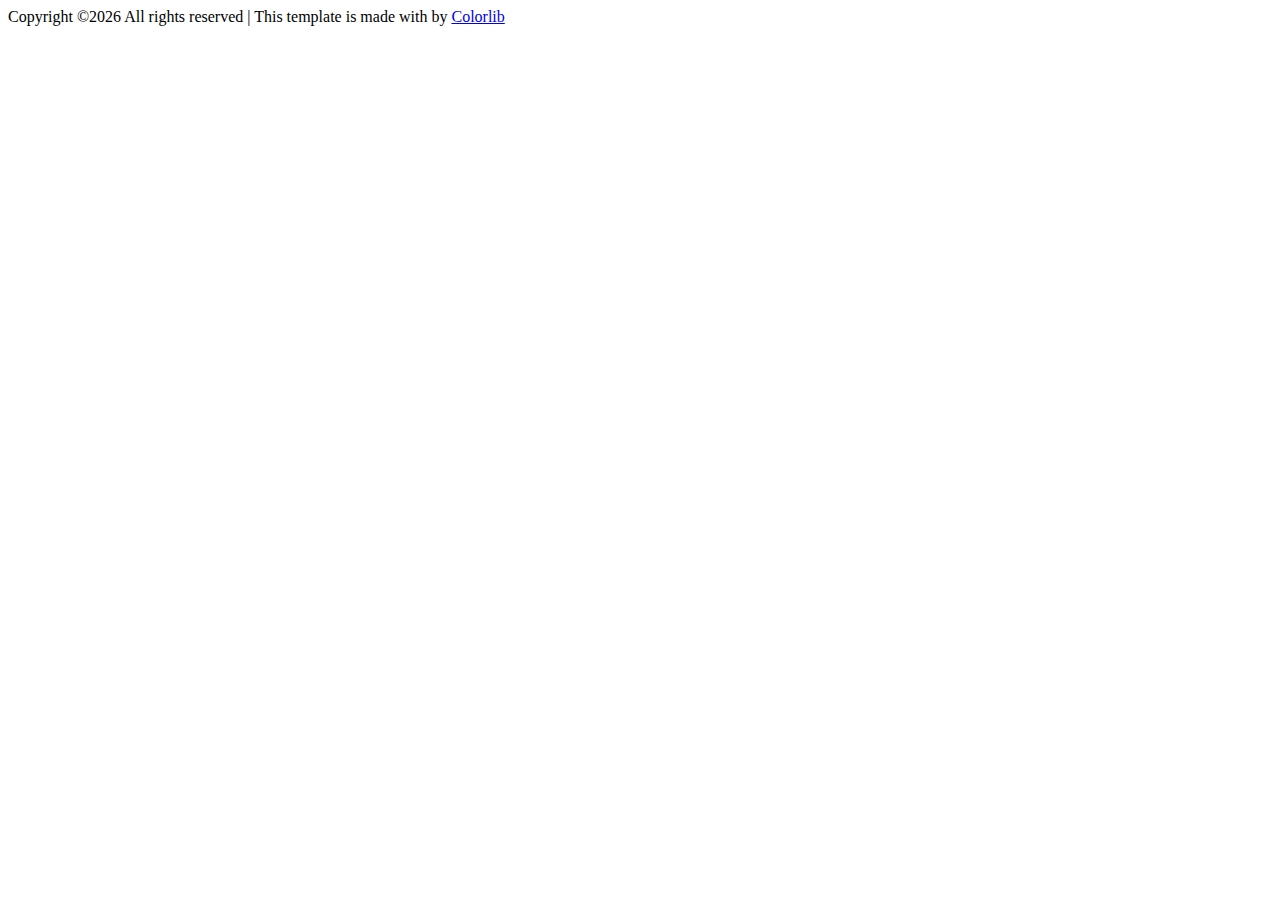
<file: causes.html>
<!--
<!DOCTYPE html>
<html lang="en">
  <head>
    <title>Welfare - Free Bootstrap 4 Template by Colorlib</title>
    <meta charset="utf-8">
    <meta name="viewport" content="width=device-width, initial-scale=1, shrink-to-fit=no">
    
    <link href="https://fonts.googleapis.com/css?family=Dosis:200,300,400,500,700" rel="stylesheet">
    <link href="https://fonts.googleapis.com/css?family=Overpass:300,400,400i,600,700" rel="stylesheet">

    <link rel="stylesheet" href="css/open-iconic-bootstrap.min.css">
    <link rel="stylesheet" href="css/animate.css">
    
    <link rel="stylesheet" href="css/owl.carousel.min.css">
    <link rel="stylesheet" href="css/owl.theme.default.min.css">
    <link rel="stylesheet" href="css/magnific-popup.css">

    <link rel="stylesheet" href="css/aos.css">

    <link rel="stylesheet" href="css/ionicons.min.css">

    <link rel="stylesheet" href="css/bootstrap-datepicker.css">
    <link rel="stylesheet" href="css/jquery.timepicker.css">

    
    <link rel="stylesheet" href="css/flaticon.css">
    <link rel="stylesheet" href="css/icomoon.css">
    <link rel="stylesheet" href="css/style.css">
  </head>
  <body>
    
  <nav class="navbar navbar-expand-lg navbar-dark ftco_navbar bg-dark ftco-navbar-light" id="ftco-navbar">
    <div class="container">
      <a class="navbar-brand" href="index.html">Welfare</a>
      <button class="navbar-toggler" type="button" data-toggle="collapse" data-target="#ftco-nav" aria-controls="ftco-nav" aria-expanded="false" aria-label="Toggle navigation">
        <span class="oi oi-menu"></span> Menu
      </button>

      <div class="collapse navbar-collapse" id="ftco-nav">
        <ul class="navbar-nav ml-auto">
          <li class="nav-item"><a href="index.html" class="nav-link">Home</a></li>
          <li class="nav-item"><a href="about.html" class="nav-link">About</a></li>
          <li class="nav-item active"><a href="causes.html" class="nav-link">Causes</a></li>
          <li class="nav-item"><a href="contact.html" class="nav-link">Contact</a></li>
        </ul>
      </div>
    </div>
  </nav>
    <!-- END nav 
  
    
    <div class="hero-wrap" style="background-image: url('images/bg_5.jpg');" data-stellar-background-ratio="0.5">
      <div class="overlay"></div>
      <div class="container">
        <div class="row no-gutters slider-text align-items-center justify-content-center" data-scrollax-parent="true">
          <div class="col-md-7 ftco-animate text-center" data-scrollax=" properties: { translateY: '70%' }">
             <p class="breadcrumbs" data-scrollax="properties: { translateY: '30%', opacity: 1.6 }"><span class="mr-2"><a href="index.html">Home</a></span> <span>Causes</span></p>
            <h1 class="mb-3 bread" data-scrollax="properties: { translateY: '30%', opacity: 1.6 }">Causes</h1>
          </div>
        </div>
      </div>
    </div>

    
    <section class="ftco-section">
      <div class="container">
      	<div class="row">
      		<div class="col-md-4 ftco-animate">
      			<div class="cause-entry">
    					<a href="#" class="img" style="background-image: url(images/cause-1.jpg);"></a>
    					<div class="text p-3 p-md-4">
    						<h3><a href="#">Clean water for the urban area</a></h3>
    						<p>Even the all-powerful Pointing has no control about the blind texts it is an almost unorthographic life</p>
    						<span class="donation-time mb-3 d-block">Last donation 1w ago</span>
                <div class="progress custom-progress-success">
                  <div class="progress-bar bg-primary" role="progressbar" style="width: 28%" aria-valuenow="28" aria-valuemin="0" aria-valuemax="100"></div>
                </div>
                <span class="fund-raised d-block">$12,000 raised of $30,000</span>
    					</div>
    				</div>
      		</div>
      		<div class="col-md-4 ftco-animate">
      			<div class="cause-entry">
    					<a href="#" class="img" style="background-image: url(images/cause-2.jpg);"></a>
    					<div class="text p-3 p-md-4">
    						<h3><a href="#">Clean water for the urban area</a></h3>
    						<p>Even the all-powerful Pointing has no control about the blind texts it is an almost unorthographic life</p>
    						<span class="donation-time mb-3 d-block">Last donation 1w ago</span>
                <div class="progress custom-progress-success">
                  <div class="progress-bar bg-primary" role="progressbar" style="width: 28%" aria-valuenow="28" aria-valuemin="0" aria-valuemax="100"></div>
                </div>
                <span class="fund-raised d-block">$12,000 raised of $30,000</span>
    					</div>
    				</div>
      		</div>
      		<div class="col-md-4 ftco-animate">
      			<div class="cause-entry">
    					<a href="#" class="img" style="background-image: url(images/cause-3.jpg);"></a>
    					<div class="text p-3 p-md-4">
    						<h3><a href="#">Clean water for the urban area</a></h3>
    						<p>Even the all-powerful Pointing has no control about the blind texts it is an almost unorthographic life</p>
    						<span class="donation-time mb-3 d-block">Last donation 1w ago</span>
                <div class="progress custom-progress-success">
                  <div class="progress-bar bg-primary" role="progressbar" style="width: 28%" aria-valuenow="28" aria-valuemin="0" aria-valuemax="100"></div>
                </div>
                <span class="fund-raised d-block">$12,000 raised of $30,000</span>
    					</div>
    				</div>
      		</div>
      		<div class="col-md-4 ftco-animate">
      			<div class="cause-entry">
    					<a href="#" class="img" style="background-image: url(images/cause-4.jpg);"></a>
    					<div class="text p-3 p-md-4">
    						<h3><a href="#">Clean water for the urban area</a></h3>
    						<p>Even the all-powerful Pointing has no control about the blind texts it is an almost unorthographic life</p>
    						<span class="donation-time mb-3 d-block">Last donation 1w ago</span>
                <div class="progress custom-progress-success">
                  <div class="progress-bar bg-primary" role="progressbar" style="width: 28%" aria-valuenow="28" aria-valuemin="0" aria-valuemax="100"></div>
                </div>
                <span class="fund-raised d-block">$12,000 raised of $30,000</span>
    					</div>
    				</div>
      		</div>
      		<div class="col-md-4 ftco-animate">
      			<div class="cause-entry">
    					<a href="#" class="img" style="background-image: url(images/cause-5.jpg);"></a>
    					<div class="text p-3 p-md-4">
    						<h3><a href="#">Clean water for the urban area</a></h3>
    						<p>Even the all-powerful Pointing has no control about the blind texts it is an almost unorthographic life</p>
    						<span class="donation-time mb-3 d-block">Last donation 1w ago</span>
                <div class="progress custom-progress-success">
                  <div class="progress-bar bg-primary" role="progressbar" style="width: 28%" aria-valuenow="28" aria-valuemin="0" aria-valuemax="100"></div>
                </div>
                <span class="fund-raised d-block">$12,000 raised of $30,000</span>
    					</div>
    				</div>
      		</div>
      		<div class="col-md-4 ftco-animate">
      			<div class="cause-entry">
    					<a href="#" class="img" style="background-image: url(images/cause-6.jpg);"></a>
    					<div class="text p-3 p-md-4">
    						<h3><a href="#">Clean water for the urban area</a></h3>
    						<p>Even the all-powerful Pointing has no control about the blind texts it is an almost unorthographic life</p>
    						<span class="donation-time mb-3 d-block">Last donation 1w ago</span>
                <div class="progress custom-progress-success">
                  <div class="progress-bar bg-primary" role="progressbar" style="width: 28%" aria-valuenow="28" aria-valuemin="0" aria-valuemax="100"></div>
                </div>
                <span class="fund-raised d-block">$12,000 raised of $30,000</span>
    					</div>
    				</div>
      		</div>
        </div>
        <div class="row mt-5">
          <div class="col text-center">
            <div class="block-27">
              <ul>
                <li><a href="#">&lt;</a></li>
                <li class="active"><span>1</span></li>
                <li><a href="#">2</a></li>
                <li><a href="#">3</a></li>
                <li><a href="#">4</a></li>
                <li><a href="#">5</a></li>
                <li><a href="#">&gt;</a></li>
              </ul>
            </div>
          </div>
        </div>
      </div>
    </section>

    <section class="ftco-section-3 img" style="background-image: url(images/bg_3.jpg);">
    	<div class="overlay"></div>
    	<div class="container">
    		<div class="row d-md-flex">
    		<div class="col-md-6 d-flex ftco-animate">
    			<div class="img img-2 align-self-stretch" style="background-image: url(images/bg_4.jpg);"></div>
    		</div>
    		<div class="col-md-6 volunteer pl-md-5 ftco-animate">
    			<h3 class="mb-3">Be a volunteer</h3>
    			<form action="#" class="volunter-form">
            <div class="form-group">
              <input type="text" class="form-control" placeholder="Your Name">
            </div>
            <div class="form-group">
              <input type="text" class="form-control" placeholder="Your Email">
            </div>
            <div class="form-group">
              <textarea name="" id="" cols="30" rows="3" class="form-control" placeholder="Message"></textarea>
            </div>
            <div class="form-group">
              <input type="submit" value="Send Message" class="btn btn-white py-3 px-5">
            </div>
          </form>
    		</div>    			
    		</div>
    	</div>
    </section>
		

    <footer class="ftco-footer ftco-section img">
    	<div class="overlay"></div>
      <div class="container">
        <div class="row mb-5">
          <div class="col-md-3">
            <div class="ftco-footer-widget mb-4">
              <h2 class="ftco-heading-2">About Us</h2>
              <p>Far far away, behind the word mountains, far from the countries Vokalia and Consonantia, there live the blind texts.</p>
              <ul class="ftco-footer-social list-unstyled float-md-left float-lft mt-5">
                <li class="ftco-animate"><a href="#"><span class="icon-twitter"></span></a></li>
                <li class="ftco-animate"><a href="#"><span class="icon-facebook"></span></a></li>
                <li class="ftco-animate"><a href="#"><span class="icon-instagram"></span></a></li>
              </ul>
            </div>
          </div>
          <div class="col-md-4">
            <div class="ftco-footer-widget mb-4">
              <h2 class="ftco-heading-2">Recent Blog</h2>
              <div class="block-21 mb-4 d-flex">
                <a class="blog-img mr-4" style="background-image: url(images/image_1.jpg);"></a>
                <div class="text">
                  <h3 class="heading"><a href="#">Even the all-powerful Pointing has no control about</a></h3>
                  <div class="meta">
                    <div><a href="#"><span class="icon-calendar"></span> July 12, 2018</a></div>
                    <div><a href="#"><span class="icon-person"></span> Admin</a></div>
                    <div><a href="#"><span class="icon-chat"></span> 19</a></div>
                  </div>
                </div>
              </div>
              <div class="block-21 mb-4 d-flex">
                <a class="blog-img mr-4" style="background-image: url(images/image_2.jpg);"></a>
                <div class="text">
                  <h3 class="heading"><a href="#">Even the all-powerful Pointing has no control about</a></h3>
                  <div class="meta">
                    <div><a href="#"><span class="icon-calendar"></span> July 12, 2018</a></div>
                    <div><a href="#"><span class="icon-person"></span> Admin</a></div>
                    <div><a href="#"><span class="icon-chat"></span> 19</a></div>
                  </div>
                </div>
              </div>
            </div>
          </div>
          <div class="col-md-2">
             <div class="ftco-footer-widget mb-4 ml-md-4">
              <h2 class="ftco-heading-2">Site Links</h2>
              <ul class="list-unstyled">
                <li><a href="#" class="py-2 d-block">Home</a></li>
                <li><a href="#" class="py-2 d-block">About</a></li>
                <li><a href="#" class="py-2 d-block">Donate</a></li>
                <li><a href="#" class="py-2 d-block">Causes</a></li>
                <li><a href="#" class="py-2 d-block">Event</a></li>
                <li><a href="#" class="py-2 d-block">Blog</a></li>
              </ul>
            </div>
          </div>
          <div class="col-md-3">
            <div class="ftco-footer-widget mb-4">
            	<h2 class="ftco-heading-2">Have a Questions?</h2>
            	<div class="block-23 mb-3">
	              <ul>
	                <li><span class="icon icon-map-marker"></span><span class="text">203 Fake St. Mountain View, San Francisco, California, USA</span></li>
	                <li><a href="#"><span class="icon icon-phone"></span><span class="text">+2 392 3929 210</span></a></li>
	                <li><a href="#"><span class="icon icon-envelope"></span><span class="text">info@yourdomain.com</span></a></li>
	              </ul>
	            </div>
            </div>
          </div>
        </div>
        <div class="row">
          <div class="col-md-12 text-center">

            <p><!-- Link back to Colorlib can't be removed. Template is licensed under CC BY 3.0. -->
  Copyright &copy;<script>document.write(new Date().getFullYear());</script> All rights reserved | This template is made with <i class="icon-heart" aria-hidden="true"></i> by <a href="https://colorlib.com" target="_blank">Colorlib</a>
  <!-- Link back to Colorlib can't be removed. Template is licensed under CC BY 3.0. </p>
          </div>
        </div>
      </div>
    </footer>
    
  

  <!-- loader 
  <div id="ftco-loader" class="show fullscreen"><svg class="circular" width="48px" height="48px"><circle class="path-bg" cx="24" cy="24" r="22" fill="none" stroke-width="4" stroke="#eeeeee"/><circle class="path" cx="24" cy="24" r="22" fill="none" stroke-width="4" stroke-miterlimit="10" stroke="#F96D00"/></svg></div>


  <script src="js/jquery.min.js"></script>
  <script src="js/jquery-migrate-3.0.1.min.js"></script>
  <script src="js/popper.min.js"></script>
  <script src="js/bootstrap.min.js"></script>
  <script src="js/jquery.easing.1.3.js"></script>
  <script src="js/jquery.waypoints.min.js"></script>
  <script src="js/jquery.stellar.min.js"></script>
  <script src="js/owl.carousel.min.js"></script>
  <script src="js/jquery.magnific-popup.min.js"></script>
  <script src="js/aos.js"></script>
  <script src="js/jquery.animateNumber.min.js"></script>
  <script src="js/bootstrap-datepicker.js"></script>
  <script src="js/jquery.timepicker.min.js"></script>
  <script src="js/scrollax.min.js"></script>
  <script src="https://maps.googleapis.com/maps/api/js?key=AIzaSyBVWaKrjvy3MaE7SQ74_uJiULgl1JY0H2s&sensor=false"></script>
  <script src="js/google-map.js"></script>
  <script src="js/main.js"></script>
    
  </body>
</html>
-->
</file>
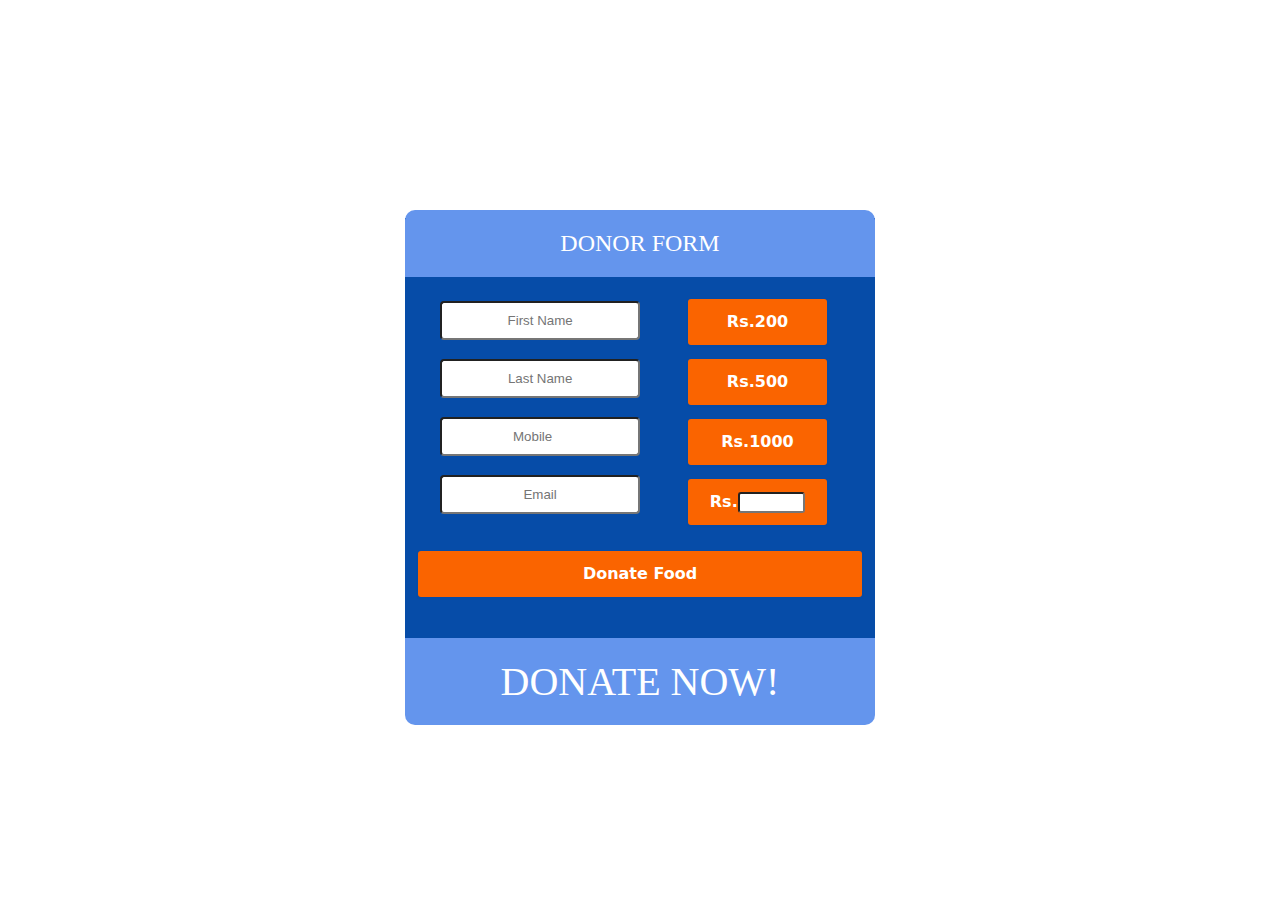
<file: donation_page.html>
<!DOCTYPE html>
<html lang="en">
<head>
    <meta charset="UTF-8">
    <meta http-equiv="X-UA-Compatible" content="IE=edge">
    <meta name="viewport" content="width=device-width, initial-scale=1.0">
    <link rel="stylesheet" href="css/donation_form.css">
    <title>Donate for charity</title>
    <style>
        .button-5 {
  align-items: center;
  background-clip: padding-box;
  background-color: #fa6400;
  border: 1px solid transparent;
  border-radius: .25rem;
  box-shadow: rgba(0, 0, 0, 0.02) 0 1px 3px 0;
  box-sizing: border-box;
  color: #fff;
  cursor: pointer;
  display: inline-flex;
  font-family: system-ui,-apple-system,system-ui,"Helvetica Neue",Helvetica,Arial,sans-serif;
  font-size: 16px;
  font-weight: 600;
  justify-content: center;
  line-height: 1.25;
  margin: 0;
  min-height: 3rem;
  padding: 10px;
  position: relative;
  text-decoration: none;
  transition: all 250ms;
  user-select: none;
  -webkit-user-select: none;
  touch-action: manipulation;
  vertical-align: baseline;
  width: auto;
}

.button-5:hover,
.button-5:focus {
  background-color: #fb8332;
  box-shadow: rgba(0, 0, 0, 0.1) 0 4px 12px;
}

.button-5:hover {
  transform: translateY(-1px);
}

.button-5:active {
  background-color: #c85000;
  box-shadow: rgba(0, 0, 0, .06) 0 2px 4px;
  transform: translateY(0);
}
    </style>
</head>
<body>
    <div class="doncon">
        <div class="donbox">
            <div style="font-size: 24px;"class="title">DONOR FORM</div>
            <div style="display:flex; flex-direction: row;"class="inner">
                  <div style="" class="fields">
                <input type="text" id="firstName" placeholder="First Name"> </input>
                <input style="margin-top: 19px;" type="text" id="lastName" placeholder="Last Name"> </input>
                <input style="margin-top: 19px;" type="number" id="phone"placeholder="Mobile"></input>
                <input style="margin-top: 19px;" type="text" id="email" placeholder="Email"> </input>
            </div>
            <div style="display:flex; flex-direction:column; margin-left:10%;" class="donate">
               
                      <div style="margin-top:15% ;text-align:center;"class="button-5">Rs.200</div>
                      <div style="margin-top:12px ;text-align:center;"class="button-5">Rs.500</div>
                      <div style="margin-top:12px;text-align:center;"class="button-5">Rs.1000</div>
                      <div style="margin-top:12px ;text-align:center;"class="button-5">Rs. 
                        <input type="text" class="set-amount" placeholder=""></input></div> 
            </div>
        </div> 
        <div style="display:flex; justify-content: center;" class=" btn-6">
        <div style="margin-top:24px; width:95%;text-align:center;"class="button-5">Donate Food</div>
        </div>
        <div style="font-size: 40px;" class="footer">DONATE NOW!</div>
         </div>
        </div>
    
</body>
</html>
</file>
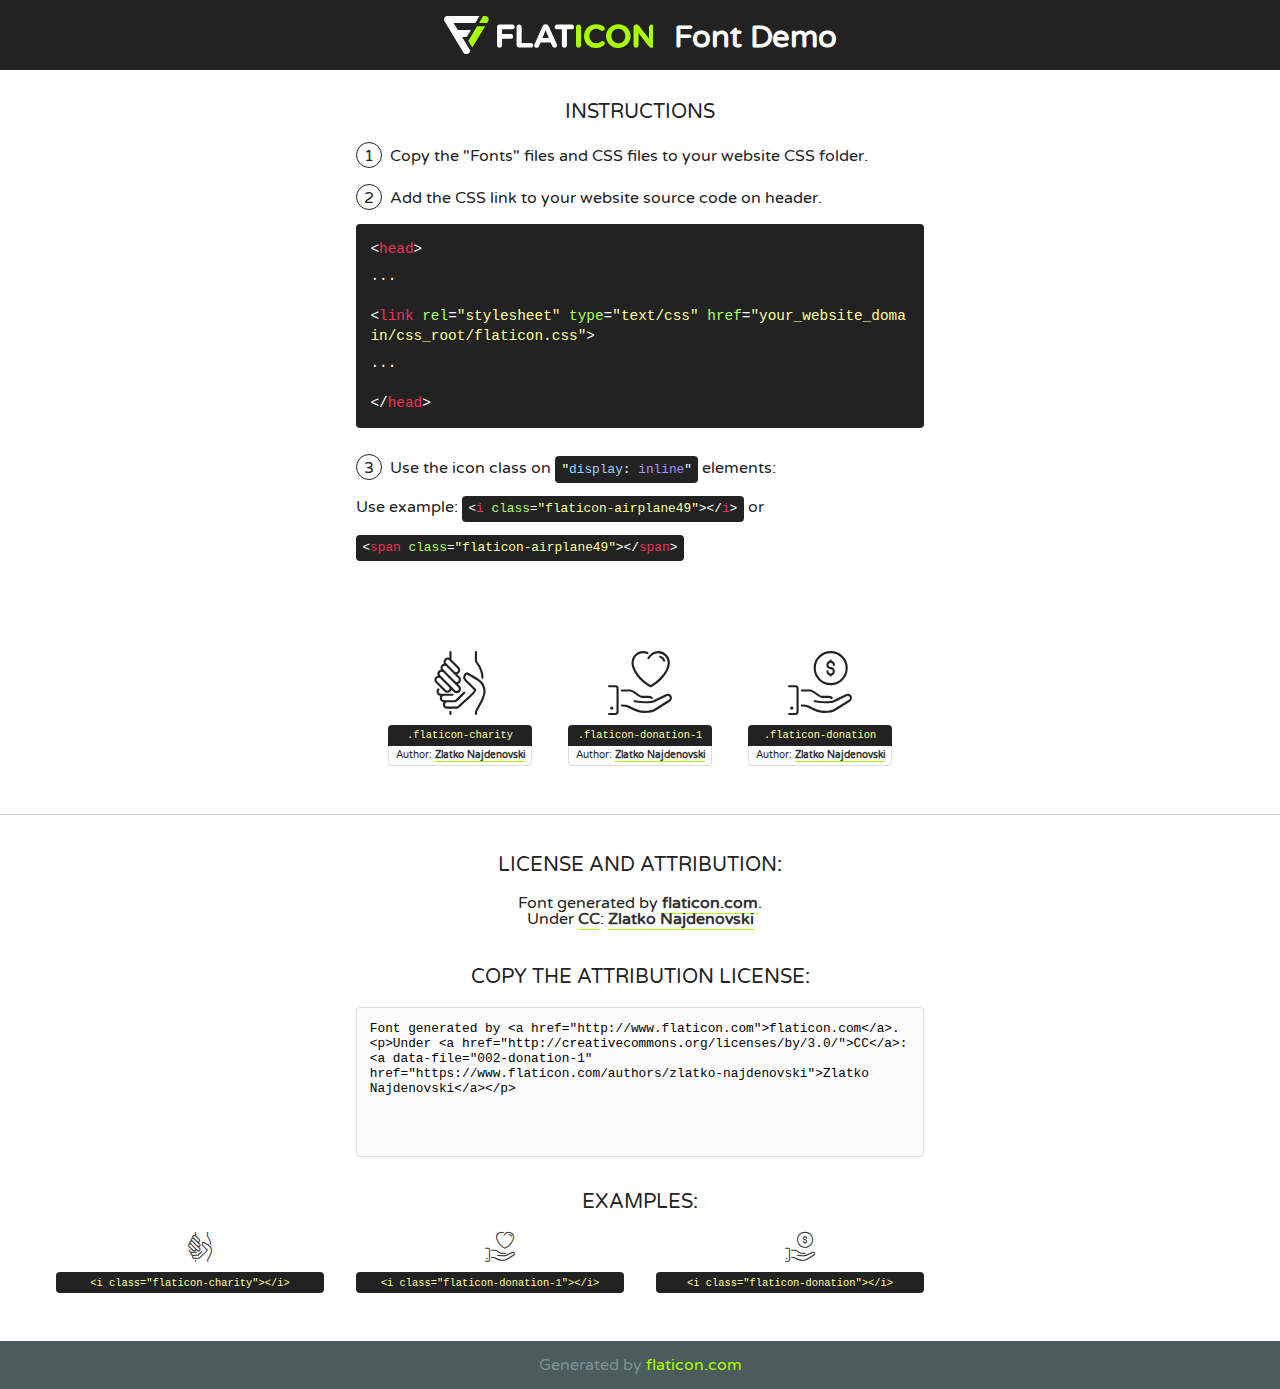
<file: fonts/flaticon/font/flaticon.html>
<!DOCTYPE html>
<!--
  Flaticon icon font: Flaticon
  Creation date: 25/08/2018 14:33
-->
<html>
<!DOCTYPE html>
<html>

<head>
    <title>Flaticon WebFont</title>
    <link href="http://fonts.googleapis.com/css?family=Varela+Round" rel="stylesheet" type="text/css" />
    <link rel="stylesheet" type="text/css" href="flaticon.css">
    <meta charset="UTF-8">
    <style>
    html, body, div, span, applet, object, iframe,
    h1, h2, h3, h4, h5, h6, p, blockquote, pre,
    a, abbr, acronym, address, big, cite, code,
    del, dfn, em, img, ins, kbd, q, s, samp,
    small, strike, strong, sub, sup, tt, var,
    b, u, i, center,
    dl, dt, dd, ol, ul, li,
    fieldset, form, label, legend,
    table, caption, tbody, tfoot, thead, tr, th, td,
    article, aside, canvas, details, embed, 
    figure, figcaption, footer, header, hgroup, 
    menu, nav, output, ruby, section, summary,
    time, mark, audio, video {
        margin: 0;
        padding: 0;
        border: 0;
        font-size: 100%;
        font: inherit;
        vertical-align: baseline;
    }
    /* HTML5 display-role reset for older browsers */
    article, aside, details, figcaption, figure, 
    footer, header, hgroup, menu, nav, section {
        display: block;
    }
    body {
        line-height: 1;
    }
    ol, ul {
        list-style: none;
    }
    blockquote, q {
        quotes: none;
    }
    blockquote:before, blockquote:after,
    q:before, q:after {
        content: '';
        content: none;
    }
    table {
        border-collapse: collapse;
        border-spacing: 0;
    }
    body {
        font-family: 'Varela Round', Helvetica, Arial, sans-serif;
        font-size: 16px;
        color: #222;
    }
    a {
        color: #333;
        border-bottom: 1px solid #a9fd00;
        font-weight: bold;
        text-decoration: none;
    }
    * {
        -moz-box-sizing: border-box;
        -webkit-box-sizing: border-box;
        box-sizing: border-box;
        margin: 0;
        padding: 0;
    }
    [class^="flaticon-"]:before, [class*=" flaticon-"]:before, [class^="flaticon-"]:after, [class*=" flaticon-"]:after {
        font-family: Flaticon;
        font-size: 30px;
        font-style: normal;
        margin-left: 20px;
        color: #333;
    }
    .wrapper {
        max-width: 600px;
        margin: auto;
        padding: 0 1em;
    }
    .title {
        font-size: 1.25em;
        text-align: center;
        margin-bottom: 1em;
        text-transform: uppercase;
    }
    header {
        text-align: center;
        background-color: #222;
        color: #fff;
        padding: 1em;
    }
    header .logo {
        width: 210px;
        height: 38px;
        display: inline-block;
        vertical-align: middle;
        margin-right: 1em;
        border: none;
    }
    header strong {
        font-size: 1.95em;
        font-weight: bold;
        vertical-align: middle;
        margin-top: 5px;
        display: inline-block;
    }
    .demo {
        margin: 2em auto;
        line-height: 1.25em;
    }
    .demo ul li {
        margin-bottom: 1em;
    }
    .demo ul li .num {
        color: #222;
        border-radius: 20px;
        display: inline-block;
        width: 26px;
        padding: 3px;
        height: 26px;
        text-align: center;
        margin-right: 0.5em;
        border: 1px solid #222;
    }
    .demo ul li code {
        background-color: #222;
        border-radius: 4px;
        padding: 0.25em 0.5em;
        display: inline-block;
        color: #fff;
        font-family: Consolas,Monaco,Lucida Console,Liberation Mono,DejaVu Sans Mono,Bitstream Vera Sans Mono,Courier New, monospace;
        font-weight: lighter;
        margin-top: 1em;
        font-size: 0.8em;
        word-break: break-all;
    }
    .demo ul li code.big {
        padding: 1em;
        font-size: 0.9em;
    }
    .demo ul li code .red {
        color: #EF3159;
    }
    .demo ul li code .green {
        color: #ACFF65;
    }
    .demo ul li code .yellow {
        color: #FFFF99;
    }
    .demo ul li code .blue {
        color: #99D3FF;
    }
    .demo ul li code .purple {
        color: #A295FF;
    }
    .demo ul li code .dots {
        margin-top: 0.5em;
        display: block;
    }
    #glyphs {
        border-bottom: 1px solid #ccc;
        padding: 2em 0;
        text-align: center;
    }
    .glyph {
        display: inline-block;
        width: 9em;
        margin: 1em;
        text-align: center;
        vertical-align: top;
        background: #FFF;
    }
    .glyph .glyph-icon {
        padding: 10px;
        display: block;
        font-family:"Flaticon";
        font-size: 64px;
        line-height: 1;
    }
    .glyph .glyph-icon:before {
        font-size: 64px;
        color: #222;
        margin-left: 0;
    }
    .class-name {
        font-size: 0.65em;
        background-color: #222;
        color: #fff;
        border-radius: 4px 4px 0 0;
        padding: 0.5em;
        color: #FFFF99;
        font-family: Consolas,Monaco,Lucida Console,Liberation Mono,DejaVu Sans Mono,Bitstream Vera Sans Mono,Courier New, monospace;
    }
    .author-name {
        font-size: 0.6em;
        background-color: #fcfcfd;
        border: 1px solid #DEDEE4;
        border-top: 0;
        border-radius: 0 0 4px 4px;
        padding: 0.5em;
    }
    .class-name:last-child {
        font-size: 10px;
        color:#888;
    }
    .class-name:last-child a {
        font-size: 10px;
        color:#555;
    }
    .class-name:last-child a:hover {
        color:#a9fd00;
    }
    .glyph > input {
        display: block;
        width: 100px;
        margin: 5px auto;
        text-align: center;
        font-size: 12px;
        cursor: text;
    }
    .glyph > input.icon-input {
        font-family:"Flaticon";
        font-size: 16px;
        margin-bottom: 10px;
    }
    .attribution .title {
        margin-top: 2em;
    }
    .attribution textarea {
        background-color: #fcfcfd;
        padding: 1em;
        border: none;
        box-shadow: none;
        border: 1px solid #DEDEE4;
        border-radius: 4px;
        resize: none;
        width: 100%;
        height: 150px;
        font-size: 0.8em;
        font-family: Consolas,Monaco,Lucida Console,Liberation Mono,DejaVu Sans Mono,Bitstream Vera Sans Mono,Courier New, monospace;
        -webkit-appearance: none;
    }
    .iconsuse {
        margin: 2em auto;
        text-align: center;
        max-width: 1200px;
    }
    .iconsuse:after {
        content: '';
        display: table;
        clear: both;
    }
    .iconsuse .image {
        float: left;
        width: 25%;
        padding: 0 1em;
    }
    .iconsuse .image p {
        margin-bottom: 1em;
    }
    .iconsuse .image span {
        display: block;
        font-size: 0.65em;
        background-color: #222;
        color: #fff;
        border-radius: 4px;
        padding: 0.5em;
        color: #FFFF99;
        margin-top: 1em;
        font-family: Consolas,Monaco,Lucida Console,Liberation Mono,DejaVu Sans Mono,Bitstream Vera Sans Mono,Courier New, monospace;
    }
    #footer {
        text-align: center;
        background-color: #4C5B5C;
        color: #7c9192;
        padding: 1em;
    }
    #footer a {
        border: none;
        color: #a9fd00;
        font-weight: normal;
    }
    @media (max-width: 960px) {
        .iconsuse .image {
            width: 50%;
        }
    }
    @media (max-width: 560px) {
        .iconsuse .image {
            width: 100%;
        }
    }
    </style>
</head>

<body class="characters-off">

    <header>
        <a href="http://www.flaticon.com" target="_blank" class="logo">
            <svg version="1.1" xmlns="http://www.w3.org/2000/svg" xmlns:xlink="http://www.w3.org/1999/xlink" xmlns:a="http://ns.adobe.com/AdobeSVGViewerExtensions/3.0/" viewBox="0 0 560.875 102.036" enable-background="new 0 0 560.875 102.036" xml:space="preserve">
                <defs>
                </defs>
                <g>
                    <g class="letters">
                        <path fill="#ffffff" d="M141.596,29.675c0-3.777,2.985-6.767,6.764-6.767h34.438c3.426,0,6.15,2.728,6.15,6.15
                        c0,3.43-2.724,6.149-6.15,6.149h-27.674v13.091h23.719c3.429,0,6.151,2.724,6.151,6.15c0,3.43-2.723,6.149-6.151,6.149h-23.719
                        v17.574c0,3.773-2.986,6.761-6.764,6.761c-3.779,0-6.764-2.989-6.764-6.761V29.675z"></path>
                        <path fill="#ffffff" d="M193.844,29.149c0-3.781,2.985-6.767,6.764-6.767c3.776,0,6.763,2.985,6.763,6.767v42.957h25.039
                        c3.426,0,6.149,2.726,6.149,6.153c0,3.425-2.723,6.15-6.149,6.15h-31.802c-3.779,0-6.764-2.986-6.764-6.768V29.149z"></path>
                        <path fill="#ffffff" d="M241.891,75.71l21.438-48.407c1.492-3.341,4.215-5.357,7.906-5.357h0.792
                        c3.686,0,6.323,2.017,7.815,5.357l21.439,48.407c0.436,0.967,0.701,1.845,0.701,2.723c0,3.602-2.809,6.501-6.414,6.501
                        c-3.161,0-5.269-1.845-6.499-4.655l-4.132-9.661h-27.059l-4.301,10.102c-1.144,2.631-3.426,4.214-6.237,4.214
                        c-3.517,0-6.24-2.81-6.24-6.325C241.1,77.64,241.451,76.677,241.891,75.71z M279.932,58.666l-8.521-20.297l-8.526,20.297H279.932
                        z"></path>
                        <path fill="#ffffff" d="M314.864,35.387H301.86c-3.429,0-6.239-2.813-6.239-6.238c0-3.429,2.811-6.24,6.239-6.24h39.533
                        c3.426,0,6.237,2.811,6.237,6.24c0,3.425-2.811,6.238-6.237,6.238h-13.001v42.785c0,3.773-2.99,6.761-6.764,6.761
                        c-3.779,0-6.764-2.989-6.764-6.761V35.387z"></path>
                        <path fill="#A9FD00" d="M352.615,29.149c0-3.781,2.985-6.767,6.767-6.767c3.774,0,6.761,2.985,6.761,6.767v49.024
                        c0,3.773-2.987,6.761-6.761,6.761c-3.781,0-6.767-2.989-6.767-6.761V29.149z"></path>
                        <path fill="#A9FD00" d="M374.132,53.836v-0.179c0-17.481,13.178-31.801,32.065-31.801c9.22,0,15.459,2.458,20.557,6.238
                        c1.402,1.054,2.637,2.985,2.637,5.357c0,3.692-2.985,6.59-6.681,6.59c-1.845,0-3.071-0.702-4.044-1.319
                        c-3.776-2.813-7.729-4.393-12.562-4.393c-10.364,0-17.831,8.611-17.831,19.154v0.173c0,10.542,7.291,19.329,17.831,19.329
                        c5.715,0,9.492-1.756,13.359-4.834c1.049-0.874,2.458-1.491,4.039-1.491c3.429,0,6.325,2.813,6.325,6.236
                        c0,2.106-1.056,3.78-2.282,4.834c-5.539,4.834-12.036,7.733-21.878,7.733C387.572,85.464,374.132,71.493,374.132,53.836z"></path>
                        <path fill="#A9FD00" d="M433.009,53.836v-0.179c0-17.481,13.79-31.801,32.766-31.801c18.981,0,32.592,14.143,32.592,31.628v0.173
                        c0,17.483-13.785,31.807-32.769,31.807C446.625,85.464,433.009,71.32,433.009,53.836z M484.224,53.836v-0.179
                        c0-10.539-7.725-19.326-18.626-19.326c-10.893,0-18.449,8.611-18.449,19.154v0.173c0,10.542,7.73,19.329,18.626,19.329
                        C476.676,72.986,484.224,64.378,484.224,53.836z"></path>
                        <path fill="#A9FD00" d="M506.233,29.321c0-3.774,2.99-6.763,6.767-6.763h1.401c3.252,0,5.183,1.583,7.029,3.953l26.093,34.265
                        V29.059c0-3.692,2.99-6.677,6.681-6.677c3.683,0,6.671,2.985,6.671,6.677v48.934c0,3.78-2.987,6.765-6.764,6.765h-0.436
                        c-3.257,0-5.188-1.581-7.034-3.953l-27.056-35.492v32.944c0,3.687-2.985,6.676-6.678,6.676c-3.683,0-6.673-2.989-6.673-6.676
                        V29.321z"></path>
                    </g>
                    <g class="insignia">
                        <path fill="#ffffff" d="M48.372,56.137h12.517l11.156-18.537H37.186L25.688,18.539h57.825L94.668,0H9.271
                        C5.925,0,2.842,1.801,1.198,4.716c-1.644,2.907-1.593,6.482,0.134,9.343l50.38,83.501c1.678,2.781,4.689,4.476,7.938,4.476
                        c3.246,0,6.257-1.695,7.935-4.476l2.898-4.804L48.372,56.137z"></path>
                        <g class="i">
                            <path fill="#A9FD00" d="M93.575,18.539h0.031v0.004l21.652,0.004l2.705-4.488c1.727-2.861,1.778-6.436,0.133-9.343
                            C116.454,1.801,113.371,0,110.026,0h-5.294L93.575,18.539z"></path>
                            <polygon fill="#A9FD00" points="88.291,27.356 64.725,66.486 75.519,84.404 109.942,27.356"></polygon>
                        </g>
                    </g>
                </g>
            </svg>
        </a>
        <strong>Font Demo</strong>
    </header>


    <section class="demo wrapper">

        <p class="title">Instructions</p>

        <ul>
            <li>
                <span class="num">1</span>Copy the "Fonts" files and CSS files to your website CSS folder.
            </li>
            <li>
                <span class="num">2</span>Add the CSS link to your website source code on header.
                <code class="big">
                    &lt;<span class="red">head</span>&gt;
                    <br/><span class="dots">...</span>
                    <br/>&lt;<span class="red">link</span> <span class="green">rel</span>=<span class="yellow">"stylesheet"</span> <span class="green">type</span>=<span class="yellow">"text/css"</span> <span class="green">href</span>=<span class="yellow">"your_website_domain/css_root/flaticon.css"</span>&gt;
                    <br/><span class="dots">...</span>
                    <br/>&lt;/<span class="red">head</span>&gt;
                </code>
            </li>

            <li>
                <p>
                    <span class="num">3</span>Use the icon class on <code>"<span class="blue">display</span>:<span class="purple"> inline</span>"</code> elements:
                    <br />
                    Use example: <code>&lt;<span class="red">i</span> <span class="green">class</span>=<span class="yellow">&quot;flaticon-airplane49&quot;</span>&gt;&lt;/<span class="red">i</span>&gt;</code> or <code>&lt;<span class="red">span</span> <span class="green">class</span>=<span class="yellow">&quot;flaticon-airplane49&quot;</span>&gt;&lt;/<span class="red">span</span>&gt;</code>
            </li>
        </ul>

    </section>




   <section id="glyphs">          
    
      
        <div class="glyph"><div class="glyph-icon flaticon-charity"></div>
            <div class="class-name">.flaticon-charity</div>
            <div class="author-name">Author: <a data-file="001-charity" href="https://www.flaticon.com/authors/zlatko-najdenovski">Zlatko Najdenovski</a> </div> 
        </div>        
        
        <div class="glyph"><div class="glyph-icon flaticon-donation-1"></div>
            <div class="class-name">.flaticon-donation-1</div>
            <div class="author-name">Author: <a data-file="002-donation-1" href="https://www.flaticon.com/authors/zlatko-najdenovski">Zlatko Najdenovski</a> </div> 
        </div>        
        
        <div class="glyph"><div class="glyph-icon flaticon-donation"></div>
            <div class="class-name">.flaticon-donation</div>
            <div class="author-name">Author: <a data-file="003-donation" href="https://www.flaticon.com/authors/zlatko-najdenovski">Zlatko Najdenovski</a> </div> 
        </div>        
        

    </section>



    <section class="attribution wrapper"   style="text-align:center;">

      <div class="title">License and attribution:</div><div class="attrDiv">Font generated by <a href="http://www.flaticon.com">flaticon.com</a>. <div><p>Under <a href="http://creativecommons.org/licenses/by/3.0/">CC</a>: <a data-file="002-donation-1" href="https://www.flaticon.com/authors/zlatko-najdenovski">Zlatko Najdenovski</a></p>  </div>
      </div>
      <div class="title">Copy the Attribution License:</div>

    <textarea onclick="this.focus();this.select();">Font generated by &lt;a href=&quot;http://www.flaticon.com&quot;&gt;flaticon.com&lt;/a&gt;. <p>Under <a href="http://creativecommons.org/licenses/by/3.0/">CC</a>: <a data-file="002-donation-1" href="https://www.flaticon.com/authors/zlatko-najdenovski">Zlatko Najdenovski</a></p>  
     </textarea>

    </section>

    <section class="iconsuse">

          <div class="title">Examples:</div>            
             
            <div class="image">
                <p>
                    <i class="glyph-icon flaticon-charity"></i> 
                    <span>&lt;i class=&quot;flaticon-charity&quot;&gt;&lt;/i&gt;</span>
                </p>
            </div>
            
            <div class="image">
                <p>
                    <i class="glyph-icon flaticon-donation-1"></i> 
                    <span>&lt;i class=&quot;flaticon-donation-1&quot;&gt;&lt;/i&gt;</span>
                </p>
            </div>
            
            <div class="image">
                <p>
                    <i class="glyph-icon flaticon-donation"></i> 
                    <span>&lt;i class=&quot;flaticon-donation&quot;&gt;&lt;/i&gt;</span>
                </p>
            </div>
                       
        </div>
                            
    </section>

<div id="footer">
    <div>Generated by <a href="http://www.flaticon.com">flaticon.com</a>
    </div>
</div>



</body>
</html>
</file>
<file: css/flaticon.css>
/*
  	Flaticon icon font: Flaticon
  	Creation date: 16/08/2018 13:57
  	*/



@font-face {
  font-family: "Flaticon";
  src: url("../fonts/flaticon/font/Flaticon.eot");
  src: url("../fonts/flaticon/font/Flaticon.eot?#iefix") format("embedded-opentype"),
       url("../fonts/flaticon/font/Flaticon.woff") format("woff"),
       url("../fonts/flaticon/font/Flaticon.ttf") format("truetype"),
       url("../fonts/flaticon/font/Flaticon.svg#Flaticon") format("svg");
  font-weight: normal;
  font-style: normal;
}

@media screen and (-webkit-min-device-pixel-ratio:0) {
  @font-face {
    font-family: "Flaticon";
    src: url("../fonts/flaticon/font/Flaticon.svg#Flaticon") format("svg");
  }
}

[class^="flaticon-"]:before, [class*=" flaticon-"]:before,
[class^="flaticon-"]:after, [class*=" flaticon-"]:after {   
  font-family: Flaticon;
  font-style: normal;
  font-weight: normal;
  font-variant: normal;
  text-transform: none;
  line-height: 1;

  /* Better Font Rendering =========== */
  -webkit-font-smoothing: antialiased;
  -moz-osx-font-smoothing: grayscale;
}

.flaticon-charity:before { content: "\f100"; }
.flaticon-donation-1:before { content: "\f101"; }
.flaticon-donation:before { content: "\f102"; }
</file>
<file: css/icomoon.css>
@font-face {
  font-family: 'icomoon';
  src:  url('../fonts/icomoon/icomoon.eot?6tt51o');
  src:  url('../fonts/icomoon/icomoon.eot?6tt51o#iefix') format('embedded-opentype'),
    url('../fonts/icomoon/icomoon.ttf?6tt51o') format('truetype'),
    url('../fonts/icomoon/icomoon.woff?6tt51o') format('woff'),
    url('../fonts/icomoon/icomoon.svg?6tt51o#icomoon') format('svg');
  font-weight: normal;
  font-style: normal;
}

[class^="icon-"], [class*=" icon-"] {
  /* use !important to prevent issues with browser extensions that change fonts */
  font-family: 'icomoon' !important;
  speak: none;
  font-style: normal;
  font-weight: normal;
  font-variant: normal;
  text-transform: none;
  line-height: 1;

  /* Better Font Rendering =========== */
  -webkit-font-smoothing: antialiased;
  -moz-osx-font-smoothing: grayscale;
}

.icon-asterisk:before {
  content: "\f069";
}
.icon-plus:before {
  content: "\f067";
}
.icon-question:before {
  content: "\f128";
}
.icon-minus:before {
  content: "\f068";
}
.icon-glass:before {
  content: "\f000";
}
.icon-music:before {
  content: "\f001";
}
.icon-search:before {
  content: "\f002";
}
.icon-envelope-o:before {
  content: "\f003";
}
.icon-heart:before {
  content: "\f004";
}
.icon-star:before {
  content: "\f005";
}
.icon-star-o:before {
  content: "\f006";
}
.icon-user:before {
  content: "\f007";
}
.icon-film:before {
  content: "\f008";
}
.icon-th-large:before {
  content: "\f009";
}
.icon-th:before {
  content: "\f00a";
}
.icon-th-list:before {
  content: "\f00b";
}
.icon-check:before {
  content: "\f00c";
}
.icon-close:before {
  content: "\f00d";
}
.icon-remove:before {
  content: "\f00d";
}
.icon-times:before {
  content: "\f00d";
}
.icon-search-plus:before {
  content: "\f00e";
}
.icon-search-minus:before {
  content: "\f010";
}
.icon-power-off:before {
  content: "\f011";
}
.icon-signal:before {
  content: "\f012";
}
.icon-cog:before {
  content: "\f013";
}
.icon-gear:before {
  content: "\f013";
}
.icon-trash-o:before {
  content: "\f014";
}
.icon-home:before {
  content: "\f015";
}
.icon-file-o:before {
  content: "\f016";
}
.icon-clock-o:before {
  content: "\f017";
}
.icon-road:before {
  content: "\f018";
}
.icon-download:before {
  content: "\f019";
}
.icon-arrow-circle-o-down:before {
  content: "\f01a";
}
.icon-arrow-circle-o-up:before {
  content: "\f01b";
}
.icon-inbox:before {
  content: "\f01c";
}
.icon-play-circle-o:before {
  content: "\f01d";
}
.icon-repeat:before {
  content: "\f01e";
}
.icon-rotate-right:before {
  content: "\f01e";
}
.icon-refresh:before {
  content: "\f021";
}
.icon-list-alt:before {
  content: "\f022";
}
.icon-lock:before {
  content: "\f023";
}
.icon-flag:before {
  content: "\f024";
}
.icon-headphones:before {
  content: "\f025";
}
.icon-volume-off:before {
  content: "\f026";
}
.icon-volume-down:before {
  content: "\f027";
}
.icon-volume-up:before {
  content: "\f028";
}
.icon-qrcode:before {
  content: "\f029";
}
.icon-barcode:before {
  content: "\f02a";
}
.icon-tag:before {
  content: "\f02b";
}
.icon-tags:before {
  content: "\f02c";
}
.icon-book:before {
  content: "\f02d";
}
.icon-bookmark:before {
  content: "\f02e";
}
.icon-print:before {
  content: "\f02f";
}
.icon-camera:before {
  content: "\f030";
}
.icon-font:before {
  content: "\f031";
}
.icon-bold:before {
  content: "\f032";
}
.icon-italic:before {
  content: "\f033";
}
.icon-text-height:before {
  content: "\f034";
}
.icon-text-width:before {
  content: "\f035";
}
.icon-align-left:before {
  content: "\f036";
}
.icon-align-center:before {
  content: "\f037";
}
.icon-align-right:before {
  content: "\f038";
}
.icon-align-justify:before {
  content: "\f039";
}
.icon-list:before {
  content: "\f03a";
}
.icon-dedent:before {
  content: "\f03b";
}
.icon-outdent:before {
  content: "\f03b";
}
.icon-indent:before {
  content: "\f03c";
}
.icon-video-camera:before {
  content: "\f03d";
}
.icon-image:before {
  content: "\f03e";
}
.icon-photo:before {
  content: "\f03e";
}
.icon-picture-o:before {
  content: "\f03e";
}
.icon-pencil:before {
  content: "\f040";
}
.icon-map-marker:before {
  content: "\f041";
}
.icon-adjust:before {
  content: "\f042";
}
.icon-tint:before {
  content: "\f043";
}
.icon-edit:before {
  content: "\f044";
}
.icon-pencil-square-o:before {
  content: "\f044";
}
.icon-share-square-o:before {
  content: "\f045";
}
.icon-check-square-o:before {
  content: "\f046";
}
.icon-arrows:before {
  content: "\f047";
}
.icon-step-backward:before {
  content: "\f048";
}
.icon-fast-backward:before {
  content: "\f049";
}
.icon-backward:before {
  content: "\f04a";
}
.icon-play:before {
  content: "\f04b";
}
.icon-pause:before {
  content: "\f04c";
}
.icon-stop:before {
  content: "\f04d";
}
.icon-forward:before {
  content: "\f04e";
}
.icon-fast-forward:before {
  content: "\f050";
}
.icon-step-forward:before {
  content: "\f051";
}
.icon-eject:before {
  content: "\f052";
}
.icon-chevron-left:before {
  content: "\f053";
}
.icon-chevron-right:before {
  content: "\f054";
}
.icon-plus-circle:before {
  content: "\f055";
}
.icon-minus-circle:before {
  content: "\f056";
}
.icon-times-circle:before {
  content: "\f057";
}
.icon-check-circle:before {
  content: "\f058";
}
.icon-question-circle:before {
  content: "\f059";
}
.icon-info-circle:before {
  content: "\f05a";
}
.icon-crosshairs:before {
  content: "\f05b";
}
.icon-times-circle-o:before {
  content: "\f05c";
}
.icon-check-circle-o:before {
  content: "\f05d";
}
.icon-ban:before {
  content: "\f05e";
}
.icon-arrow-left:before {
  content: "\f060";
}
.icon-arrow-right:before {
  content: "\f061";
}
.icon-arrow-up:before {
  content: "\f062";
}
.icon-arrow-down:before {
  content: "\f063";
}
.icon-mail-forward:before {
  content: "\f064";
}
.icon-share:before {
  content: "\f064";
}
.icon-expand:before {
  content: "\f065";
}
.icon-compress:before {
  content: "\f066";
}
.icon-exclamation-circle:before {
  content: "\f06a";
}
.icon-gift:before {
  content: "\f06b";
}
.icon-leaf:before {
  content: "\f06c";
}
.icon-fire:before {
  content: "\f06d";
}
.icon-eye:before {
  content: "\f06e";
}
.icon-eye-slash:before {
  content: "\f070";
}
.icon-exclamation-triangle:before {
  content: "\f071";
}
.icon-warning:before {
  content: "\f071";
}
.icon-plane:before {
  content: "\f072";
}
.icon-calendar:before {
  content: "\f073";
}
.icon-random:before {
  content: "\f074";
}
.icon-comment:before {
  content: "\f075";
}
.icon-magnet:before {
  content: "\f076";
}
.icon-chevron-up:before {
  content: "\f077";
}
.icon-chevron-down:before {
  content: "\f078";
}
.icon-retweet:before {
  content: "\f079";
}
.icon-shopping-cart:before {
  content: "\f07a";
}
.icon-folder:before {
  content: "\f07b";
}
.icon-folder-open:before {
  content: "\f07c";
}
.icon-arrows-v:before {
  content: "\f07d";
}
.icon-arrows-h:before {
  content: "\f07e";
}
.icon-bar-chart:before {
  content: "\f080";
}
.icon-bar-chart-o:before {
  content: "\f080";
}
.icon-twitter-square:before {
  content: "\f081";
}
.icon-facebook-square:before {
  content: "\f082";
}
.icon-camera-retro:before {
  content: "\f083";
}
.icon-key:before {
  content: "\f084";
}
.icon-cogs:before {
  content: "\f085";
}
.icon-gears:before {
  content: "\f085";
}
.icon-comments:before {
  content: "\f086";
}
.icon-thumbs-o-up:before {
  content: "\f087";
}
.icon-thumbs-o-down:before {
  content: "\f088";
}
.icon-star-half:before {
  content: "\f089";
}
.icon-heart-o:before {
  content: "\f08a";
}
.icon-sign-out:before {
  content: "\f08b";
}
.icon-linkedin-square:before {
  content: "\f08c";
}
.icon-thumb-tack:before {
  content: "\f08d";
}
.icon-external-link:before {
  content: "\f08e";
}
.icon-sign-in:before {
  content: "\f090";
}
.icon-trophy:before {
  content: "\f091";
}
.icon-github-square:before {
  content: "\f092";
}
.icon-upload:before {
  content: "\f093";
}
.icon-lemon-o:before {
  content: "\f094";
}
.icon-phone:before {
  content: "\f095";
}
.icon-square-o:before {
  content: "\f096";
}
.icon-bookmark-o:before {
  content: "\f097";
}
.icon-phone-square:before {
  content: "\f098";
}
.icon-twitter:before {
  content: "\f099";
}
.icon-facebook:before {
  content: "\f09a";
}
.icon-facebook-f:before {
  content: "\f09a";
}
.icon-github:before {
  content: "\f09b";
}
.icon-unlock:before {
  content: "\f09c";
}
.icon-credit-card:before {
  content: "\f09d";
}
.icon-feed:before {
  content: "\f09e";
}
.icon-rss:before {
  content: "\f09e";
}
.icon-hdd-o:before {
  content: "\f0a0";
}
.icon-bullhorn:before {
  content: "\f0a1";
}
.icon-bell-o:before {
  content: "\f0a2";
}
.icon-certificate:before {
  content: "\f0a3";
}
.icon-hand-o-right:before {
  content: "\f0a4";
}
.icon-hand-o-left:before {
  content: "\f0a5";
}
.icon-hand-o-up:before {
  content: "\f0a6";
}
.icon-hand-o-down:before {
  content: "\f0a7";
}
.icon-arrow-circle-left:before {
  content: "\f0a8";
}
.icon-arrow-circle-right:before {
  content: "\f0a9";
}
.icon-arrow-circle-up:before {
  content: "\f0aa";
}
.icon-arrow-circle-down:before {
  content: "\f0ab";
}
.icon-globe:before {
  content: "\f0ac";
}
.icon-wrench:before {
  content: "\f0ad";
}
.icon-tasks:before {
  content: "\f0ae";
}
.icon-filter:before {
  content: "\f0b0";
}
.icon-briefcase:before {
  content: "\f0b1";
}
.icon-arrows-alt:before {
  content: "\f0b2";
}
.icon-group:before {
  content: "\f0c0";
}
.icon-users:before {
  content: "\f0c0";
}
.icon-chain:before {
  content: "\f0c1";
}
.icon-link:before {
  content: "\f0c1";
}
.icon-cloud:before {
  content: "\f0c2";
}
.icon-flask:before {
  content: "\f0c3";
}
.icon-cut:before {
  content: "\f0c4";
}
.icon-scissors:before {
  content: "\f0c4";
}
.icon-copy:before {
  content: "\f0c5";
}
.icon-files-o:before {
  content: "\f0c5";
}
.icon-paperclip:before {
  content: "\f0c6";
}
.icon-floppy-o:before {
  content: "\f0c7";
}
.icon-save:before {
  content: "\f0c7";
}
.icon-square:before {
  content: "\f0c8";
}
.icon-bars:before {
  content: "\f0c9";
}
.icon-navicon:before {
  content: "\f0c9";
}
.icon-reorder:before {
  content: "\f0c9";
}
.icon-list-ul:before {
  content: "\f0ca";
}
.icon-list-ol:before {
  content: "\f0cb";
}
.icon-strikethrough:before {
  content: "\f0cc";
}
.icon-underline:before {
  content: "\f0cd";
}
.icon-table:before {
  content: "\f0ce";
}
.icon-magic:before {
  content: "\f0d0";
}
.icon-truck:before {
  content: "\f0d1";
}
.icon-pinterest:before {
  content: "\f0d2";
}
.icon-pinterest-square:before {
  content: "\f0d3";
}
.icon-google-plus-square:before {
  content: "\f0d4";
}
.icon-google-plus:before {
  content: "\f0d5";
}
.icon-money:before {
  content: "\f0d6";
}
.icon-caret-down:before {
  content: "\f0d7";
}
.icon-caret-up:before {
  content: "\f0d8";
}
.icon-caret-left:before {
  content: "\f0d9";
}
.icon-caret-right:before {
  content: "\f0da";
}
.icon-columns:before {
  content: "\f0db";
}
.icon-sort:before {
  content: "\f0dc";
}
.icon-unsorted:before {
  content: "\f0dc";
}
.icon-sort-desc:before {
  content: "\f0dd";
}
.icon-sort-down:before {
  content: "\f0dd";
}
.icon-sort-asc:before {
  content: "\f0de";
}
.icon-sort-up:before {
  content: "\f0de";
}
.icon-envelope:before {
  content: "\f0e0";
}
.icon-linkedin:before {
  content: "\f0e1";
}
.icon-rotate-left:before {
  content: "\f0e2";
}
.icon-undo:before {
  content: "\f0e2";
}
.icon-gavel:before {
  content: "\f0e3";
}
.icon-legal:before {
  content: "\f0e3";
}
.icon-dashboard:before {
  content: "\f0e4";
}
.icon-tachometer:before {
  content: "\f0e4";
}
.icon-comment-o:before {
  content: "\f0e5";
}
.icon-comments-o:before {
  content: "\f0e6";
}
.icon-bolt:before {
  content: "\f0e7";
}
.icon-flash:before {
  content: "\f0e7";
}
.icon-sitemap:before {
  content: "\f0e8";
}
.icon-umbrella:before {
  content: "\f0e9";
}
.icon-clipboard:before {
  content: "\f0ea";
}
.icon-paste:before {
  content: "\f0ea";
}
.icon-lightbulb-o:before {
  content: "\f0eb";
}
.icon-exchange:before {
  content: "\f0ec";
}
.icon-cloud-download:before {
  content: "\f0ed";
}
.icon-cloud-upload:before {
  content: "\f0ee";
}
.icon-user-md:before {
  content: "\f0f0";
}
.icon-stethoscope:before {
  content: "\f0f1";
}
.icon-suitcase:before {
  content: "\f0f2";
}
.icon-bell:before {
  content: "\f0f3";
}
.icon-coffee:before {
  content: "\f0f4";
}
.icon-cutlery:before {
  content: "\f0f5";
}
.icon-file-text-o:before {
  content: "\f0f6";
}
.icon-building-o:before {
  content: "\f0f7";
}
.icon-hospital-o:before {
  content: "\f0f8";
}
.icon-ambulance:before {
  content: "\f0f9";
}
.icon-medkit:before {
  content: "\f0fa";
}
.icon-fighter-jet:before {
  content: "\f0fb";
}
.icon-beer:before {
  content: "\f0fc";
}
.icon-h-square:before {
  content: "\f0fd";
}
.icon-plus-square:before {
  content: "\f0fe";
}
.icon-angle-double-left:before {
  content: "\f100";
}
.icon-angle-double-right:before {
  content: "\f101";
}
.icon-angle-double-up:before {
  content: "\f102";
}
.icon-angle-double-down:before {
  content: "\f103";
}
.icon-angle-left:before {
  content: "\f104";
}
.icon-angle-right:before {
  content: "\f105";
}
.icon-angle-up:before {
  content: "\f106";
}
.icon-angle-down:before {
  content: "\f107";
}
.icon-desktop:before {
  content: "\f108";
}
.icon-laptop:before {
  content: "\f109";
}
.icon-tablet:before {
  content: "\f10a";
}
.icon-mobile:before {
  content: "\f10b";
}
.icon-mobile-phone:before {
  content: "\f10b";
}
.icon-circle-o:before {
  content: "\f10c";
}
.icon-quote-left:before {
  content: "\f10d";
}
.icon-quote-right:before {
  content: "\f10e";
}
.icon-spinner:before {
  content: "\f110";
}
.icon-circle:before {
  content: "\f111";
}
.icon-mail-reply:before {
  content: "\f112";
}
.icon-reply:before {
  content: "\f112";
}
.icon-github-alt:before {
  content: "\f113";
}
.icon-folder-o:before {
  content: "\f114";
}
.icon-folder-open-o:before {
  content: "\f115";
}
.icon-smile-o:before {
  content: "\f118";
}
.icon-frown-o:before {
  content: "\f119";
}
.icon-meh-o:before {
  content: "\f11a";
}
.icon-gamepad:before {
  content: "\f11b";
}
.icon-keyboard-o:before {
  content: "\f11c";
}
.icon-flag-o:before {
  content: "\f11d";
}
.icon-flag-checkered:before {
  content: "\f11e";
}
.icon-terminal:before {
  content: "\f120";
}
.icon-code:before {
  content: "\f121";
}
.icon-mail-reply-all:before {
  content: "\f122";
}
.icon-reply-all:before {
  content: "\f122";
}
.icon-star-half-empty:before {
  content: "\f123";
}
.icon-star-half-full:before {
  content: "\f123";
}
.icon-star-half-o:before {
  content: "\f123";
}
.icon-location-arrow:before {
  content: "\f124";
}
.icon-crop:before {
  content: "\f125";
}
.icon-code-fork:before {
  content: "\f126";
}
.icon-chain-broken:before {
  content: "\f127";
}
.icon-unlink:before {
  content: "\f127";
}
.icon-info:before {
  content: "\f129";
}
.icon-exclamation:before {
  content: "\f12a";
}
.icon-superscript:before {
  content: "\f12b";
}
.icon-subscript:before {
  content: "\f12c";
}
.icon-eraser:before {
  content: "\f12d";
}
.icon-puzzle-piece:before {
  content: "\f12e";
}
.icon-microphone:before {
  content: "\f130";
}
.icon-microphone-slash:before {
  content: "\f131";
}
.icon-shield:before {
  content: "\f132";
}
.icon-calendar-o:before {
  content: "\f133";
}
.icon-fire-extinguisher:before {
  content: "\f134";
}
.icon-rocket:before {
  content: "\f135";
}
.icon-maxcdn:before {
  content: "\f136";
}
.icon-chevron-circle-left:before {
  content: "\f137";
}
.icon-chevron-circle-right:before {
  content: "\f138";
}
.icon-chevron-circle-up:before {
  content: "\f139";
}
.icon-chevron-circle-down:before {
  content: "\f13a";
}
.icon-html5:before {
  content: "\f13b";
}
.icon-css3:before {
  content: "\f13c";
}
.icon-anchor:before {
  content: "\f13d";
}
.icon-unlock-alt:before {
  content: "\f13e";
}
.icon-bullseye:before {
  content: "\f140";
}
.icon-ellipsis-h:before {
  content: "\f141";
}
.icon-ellipsis-v:before {
  content: "\f142";
}
.icon-rss-square:before {
  content: "\f143";
}
.icon-play-circle:before {
  content: "\f144";
}
.icon-ticket:before {
  content: "\f145";
}
.icon-minus-square:before {
  content: "\f146";
}
.icon-minus-square-o:before {
  content: "\f147";
}
.icon-level-up:before {
  content: "\f148";
}
.icon-level-down:before {
  content: "\f149";
}
.icon-check-square:before {
  content: "\f14a";
}
.icon-pencil-square:before {
  content: "\f14b";
}
.icon-external-link-square:before {
  content: "\f14c";
}
.icon-share-square:before {
  content: "\f14d";
}
.icon-compass:before {
  content: "\f14e";
}
.icon-caret-square-o-down:before {
  content: "\f150";
}
.icon-toggle-down:before {
  content: "\f150";
}
.icon-caret-square-o-up:before {
  content: "\f151";
}
.icon-toggle-up:before {
  content: "\f151";
}
.icon-caret-square-o-right:before {
  content: "\f152";
}
.icon-toggle-right:before {
  content: "\f152";
}
.icon-eur:before {
  content: "\f153";
}
.icon-euro:before {
  content: "\f153";
}
.icon-gbp:before {
  content: "\f154";
}
.icon-dollar:before {
  content: "\f155";
}
.icon-usd:before {
  content: "\f155";
}
.icon-inr:before {
  content: "\f156";
}
.icon-rupee:before {
  content: "\f156";
}
.icon-cny:before {
  content: "\f157";
}
.icon-jpy:before {
  content: "\f157";
}
.icon-rmb:before {
  content: "\f157";
}
.icon-yen:before {
  content: "\f157";
}
.icon-rouble:before {
  content: "\f158";
}
.icon-rub:before {
  content: "\f158";
}
.icon-ruble:before {
  content: "\f158";
}
.icon-krw:before {
  content: "\f159";
}
.icon-won:before {
  content: "\f159";
}
.icon-bitcoin:before {
  content: "\f15a";
}
.icon-btc:before {
  content: "\f15a";
}
.icon-file:before {
  content: "\f15b";
}
.icon-file-text:before {
  content: "\f15c";
}
.icon-sort-alpha-asc:before {
  content: "\f15d";
}
.icon-sort-alpha-desc:before {
  content: "\f15e";
}
.icon-sort-amount-asc:before {
  content: "\f160";
}
.icon-sort-amount-desc:before {
  content: "\f161";
}
.icon-sort-numeric-asc:before {
  content: "\f162";
}
.icon-sort-numeric-desc:before {
  content: "\f163";
}
.icon-thumbs-up:before {
  content: "\f164";
}
.icon-thumbs-down:before {
  content: "\f165";
}
.icon-youtube-square:before {
  content: "\f166";
}
.icon-youtube:before {
  content: "\f167";
}
.icon-xing:before {
  content: "\f168";
}
.icon-xing-square:before {
  content: "\f169";
}
.icon-youtube-play:before {
  content: "\f16a";
}
.icon-dropbox:before {
  content: "\f16b";
}
.icon-stack-overflow:before {
  content: "\f16c";
}
.icon-instagram:before {
  content: "\f16d";
}
.icon-flickr:before {
  content: "\f16e";
}
.icon-adn:before {
  content: "\f170";
}
.icon-bitbucket:before {
  content: "\f171";
}
.icon-bitbucket-square:before {
  content: "\f172";
}
.icon-tumblr:before {
  content: "\f173";
}
.icon-tumblr-square:before {
  content: "\f174";
}
.icon-long-arrow-down:before {
  content: "\f175";
}
.icon-long-arrow-up:before {
  content: "\f176";
}
.icon-long-arrow-left:before {
  content: "\f177";
}
.icon-long-arrow-right:before {
  content: "\f178";
}
.icon-apple:before {
  content: "\f179";
}
.icon-windows:before {
  content: "\f17a";
}
.icon-android:before {
  content: "\f17b";
}
.icon-linux:before {
  content: "\f17c";
}
.icon-dribbble:before {
  content: "\f17d";
}
.icon-skype:before {
  content: "\f17e";
}
.icon-foursquare:before {
  content: "\f180";
}
.icon-trello:before {
  content: "\f181";
}
.icon-female:before {
  content: "\f182";
}
.icon-male:before {
  content: "\f183";
}
.icon-gittip:before {
  content: "\f184";
}
.icon-gratipay:before {
  content: "\f184";
}
.icon-sun-o:before {
  content: "\f185";
}
.icon-moon-o:before {
  content: "\f186";
}
.icon-archive:before {
  content: "\f187";
}
.icon-bug:before {
  content: "\f188";
}
.icon-vk:before {
  content: "\f189";
}
.icon-weibo:before {
  content: "\f18a";
}
.icon-renren:before {
  content: "\f18b";
}
.icon-pagelines:before {
  content: "\f18c";
}
.icon-stack-exchange:before {
  content: "\f18d";
}
.icon-arrow-circle-o-right:before {
  content: "\f18e";
}
.icon-arrow-circle-o-left:before {
  content: "\f190";
}
.icon-caret-square-o-left:before {
  content: "\f191";
}
.icon-toggle-left:before {
  content: "\f191";
}
.icon-dot-circle-o:before {
  content: "\f192";
}
.icon-wheelchair:before {
  content: "\f193";
}
.icon-vimeo-square:before {
  content: "\f194";
}
.icon-try:before {
  content: "\f195";
}
.icon-turkish-lira:before {
  content: "\f195";
}
.icon-plus-square-o:before {
  content: "\f196";
}
.icon-space-shuttle:before {
  content: "\f197";
}
.icon-slack:before {
  content: "\f198";
}
.icon-envelope-square:before {
  content: "\f199";
}
.icon-wordpress:before {
  content: "\f19a";
}
.icon-openid:before {
  content: "\f19b";
}
.icon-bank:before {
  content: "\f19c";
}
.icon-institution:before {
  content: "\f19c";
}
.icon-university:before {
  content: "\f19c";
}
.icon-graduation-cap:before {
  content: "\f19d";
}
.icon-mortar-board:before {
  content: "\f19d";
}
.icon-yahoo:before {
  content: "\f19e";
}
.icon-google:before {
  content: "\f1a0";
}
.icon-reddit:before {
  content: "\f1a1";
}
.icon-reddit-square:before {
  content: "\f1a2";
}
.icon-stumbleupon-circle:before {
  content: "\f1a3";
}
.icon-stumbleupon:before {
  content: "\f1a4";
}
.icon-delicious:before {
  content: "\f1a5";
}
.icon-digg:before {
  content: "\f1a6";
}
.icon-pied-piper-pp:before {
  content: "\f1a7";
}
.icon-pied-piper-alt:before {
  content: "\f1a8";
}
.icon-drupal:before {
  content: "\f1a9";
}
.icon-joomla:before {
  content: "\f1aa";
}
.icon-language:before {
  content: "\f1ab";
}
.icon-fax:before {
  content: "\f1ac";
}
.icon-building:before {
  content: "\f1ad";
}
.icon-child:before {
  content: "\f1ae";
}
.icon-paw:before {
  content: "\f1b0";
}
.icon-spoon:before {
  content: "\f1b1";
}
.icon-cube:before {
  content: "\f1b2";
}
.icon-cubes:before {
  content: "\f1b3";
}
.icon-behance:before {
  content: "\f1b4";
}
.icon-behance-square:before {
  content: "\f1b5";
}
.icon-steam:before {
  content: "\f1b6";
}
.icon-steam-square:before {
  content: "\f1b7";
}
.icon-recycle:before {
  content: "\f1b8";
}
.icon-automobile:before {
  content: "\f1b9";
}
.icon-car:before {
  content: "\f1b9";
}
.icon-cab:before {
  content: "\f1ba";
}
.icon-taxi:before {
  content: "\f1ba";
}
.icon-tree:before {
  content: "\f1bb";
}
.icon-spotify:before {
  content: "\f1bc";
}
.icon-deviantart:before {
  content: "\f1bd";
}
.icon-soundcloud:before {
  content: "\f1be";
}
.icon-database:before {
  content: "\f1c0";
}
.icon-file-pdf-o:before {
  content: "\f1c1";
}
.icon-file-word-o:before {
  content: "\f1c2";
}
.icon-file-excel-o:before {
  content: "\f1c3";
}
.icon-file-powerpoint-o:before {
  content: "\f1c4";
}
.icon-file-image-o:before {
  content: "\f1c5";
}
.icon-file-photo-o:before {
  content: "\f1c5";
}
.icon-file-picture-o:before {
  content: "\f1c5";
}
.icon-file-archive-o:before {
  content: "\f1c6";
}
.icon-file-zip-o:before {
  content: "\f1c6";
}
.icon-file-audio-o:before {
  content: "\f1c7";
}
.icon-file-sound-o:before {
  content: "\f1c7";
}
.icon-file-movie-o:before {
  content: "\f1c8";
}
.icon-file-video-o:before {
  content: "\f1c8";
}
.icon-file-code-o:before {
  content: "\f1c9";
}
.icon-vine:before {
  content: "\f1ca";
}
.icon-codepen:before {
  content: "\f1cb";
}
.icon-jsfiddle:before {
  content: "\f1cc";
}
.icon-life-bouy:before {
  content: "\f1cd";
}
.icon-life-buoy:before {
  content: "\f1cd";
}
.icon-life-ring:before {
  content: "\f1cd";
}
.icon-life-saver:before {
  content: "\f1cd";
}
.icon-support:before {
  content: "\f1cd";
}
.icon-circle-o-notch:before {
  content: "\f1ce";
}
.icon-ra:before {
  content: "\f1d0";
}
.icon-rebel:before {
  content: "\f1d0";
}
.icon-resistance:before {
  content: "\f1d0";
}
.icon-empire:before {
  content: "\f1d1";
}
.icon-ge:before {
  content: "\f1d1";
}
.icon-git-square:before {
  content: "\f1d2";
}
.icon-git:before {
  content: "\f1d3";
}
.icon-hacker-news:before {
  content: "\f1d4";
}
.icon-y-combinator-square:before {
  content: "\f1d4";
}
.icon-yc-square:before {
  content: "\f1d4";
}
.icon-tencent-weibo:before {
  content: "\f1d5";
}
.icon-qq:before {
  content: "\f1d6";
}
.icon-wechat:before {
  content: "\f1d7";
}
.icon-weixin:before {
  content: "\f1d7";
}
.icon-paper-plane:before {
  content: "\f1d8";
}
.icon-send:before {
  content: "\f1d8";
}
.icon-paper-plane-o:before {
  content: "\f1d9";
}
.icon-send-o:before {
  content: "\f1d9";
}
.icon-history:before {
  content: "\f1da";
}
.icon-circle-thin:before {
  content: "\f1db";
}
.icon-header:before {
  content: "\f1dc";
}
.icon-paragraph:before {
  content: "\f1dd";
}
.icon-sliders:before {
  content: "\f1de";
}
.icon-share-alt:before {
  content: "\f1e0";
}
.icon-share-alt-square:before {
  content: "\f1e1";
}
.icon-bomb:before {
  content: "\f1e2";
}
.icon-futbol-o:before {
  content: "\f1e3";
}
.icon-soccer-ball-o:before {
  content: "\f1e3";
}
.icon-tty:before {
  content: "\f1e4";
}
.icon-binoculars:before {
  content: "\f1e5";
}
.icon-plug:before {
  content: "\f1e6";
}
.icon-slideshare:before {
  content: "\f1e7";
}
.icon-twitch:before {
  content: "\f1e8";
}
.icon-yelp:before {
  content: "\f1e9";
}
.icon-newspaper-o:before {
  content: "\f1ea";
}
.icon-wifi:before {
  content: "\f1eb";
}
.icon-calculator:before {
  content: "\f1ec";
}
.icon-paypal:before {
  content: "\f1ed";
}
.icon-google-wallet:before {
  content: "\f1ee";
}
.icon-cc-visa:before {
  content: "\f1f0";
}
.icon-cc-mastercard:before {
  content: "\f1f1";
}
.icon-cc-discover:before {
  content: "\f1f2";
}
.icon-cc-amex:before {
  content: "\f1f3";
}
.icon-cc-paypal:before {
  content: "\f1f4";
}
.icon-cc-stripe:before {
  content: "\f1f5";
}
.icon-bell-slash:before {
  content: "\f1f6";
}
.icon-bell-slash-o:before {
  content: "\f1f7";
}
.icon-trash:before {
  content: "\f1f8";
}
.icon-copyright:before {
  content: "\f1f9";
}
.icon-at:before {
  content: "\f1fa";
}
.icon-eyedropper:before {
  content: "\f1fb";
}
.icon-paint-brush:before {
  content: "\f1fc";
}
.icon-birthday-cake:before {
  content: "\f1fd";
}
.icon-area-chart:before {
  content: "\f1fe";
}
.icon-pie-chart:before {
  content: "\f200";
}
.icon-line-chart:before {
  content: "\f201";
}
.icon-lastfm:before {
  content: "\f202";
}
.icon-lastfm-square:before {
  content: "\f203";
}
.icon-toggle-off:before {
  content: "\f204";
}
.icon-toggle-on:before {
  content: "\f205";
}
.icon-bicycle:before {
  content: "\f206";
}
.icon-bus:before {
  content: "\f207";
}
.icon-ioxhost:before {
  content: "\f208";
}
.icon-angellist:before {
  content: "\f209";
}
.icon-cc:before {
  content: "\f20a";
}
.icon-ils:before {
  content: "\f20b";
}
.icon-shekel:before {
  content: "\f20b";
}
.icon-sheqel:before {
  content: "\f20b";
}
.icon-meanpath:before {
  content: "\f20c";
}
.icon-buysellads:before {
  content: "\f20d";
}
.icon-connectdevelop:before {
  content: "\f20e";
}
.icon-dashcube:before {
  content: "\f210";
}
.icon-forumbee:before {
  content: "\f211";
}
.icon-leanpub:before {
  content: "\f212";
}
.icon-sellsy:before {
  content: "\f213";
}
.icon-shirtsinbulk:before {
  content: "\f214";
}
.icon-simplybuilt:before {
  content: "\f215";
}
.icon-skyatlas:before {
  content: "\f216";
}
.icon-cart-plus:before {
  content: "\f217";
}
.icon-cart-arrow-down:before {
  content: "\f218";
}
.icon-diamond:before {
  content: "\f219";
}
.icon-ship:before {
  content: "\f21a";
}
.icon-user-secret:before {
  content: "\f21b";
}
.icon-motorcycle:before {
  content: "\f21c";
}
.icon-street-view:before {
  content: "\f21d";
}
.icon-heartbeat:before {
  content: "\f21e";
}
.icon-venus:before {
  content: "\f221";
}
.icon-mars:before {
  content: "\f222";
}
.icon-mercury:before {
  content: "\f223";
}
.icon-intersex:before {
  content: "\f224";
}
.icon-transgender:before {
  content: "\f224";
}
.icon-transgender-alt:before {
  content: "\f225";
}
.icon-venus-double:before {
  content: "\f226";
}
.icon-mars-double:before {
  content: "\f227";
}
.icon-venus-mars:before {
  content: "\f228";
}
.icon-mars-stroke:before {
  content: "\f229";
}
.icon-mars-stroke-v:before {
  content: "\f22a";
}
.icon-mars-stroke-h:before {
  content: "\f22b";
}
.icon-neuter:before {
  content: "\f22c";
}
.icon-genderless:before {
  content: "\f22d";
}
.icon-facebook-official:before {
  content: "\f230";
}
.icon-pinterest-p:before {
  content: "\f231";
}
.icon-whatsapp:before {
  content: "\f232";
}
.icon-server:before {
  content: "\f233";
}
.icon-user-plus:before {
  content: "\f234";
}
.icon-user-times:before {
  content: "\f235";
}
.icon-bed:before {
  content: "\f236";
}
.icon-hotel:before {
  content: "\f236";
}
.icon-viacoin:before {
  content: "\f237";
}
.icon-train:before {
  content: "\f238";
}
.icon-subway:before {
  content: "\f239";
}
.icon-medium:before {
  content: "\f23a";
}
.icon-y-combinator:before {
  content: "\f23b";
}
.icon-yc:before {
  content: "\f23b";
}
.icon-optin-monster:before {
  content: "\f23c";
}
.icon-opencart:before {
  content: "\f23d";
}
.icon-expeditedssl:before {
  content: "\f23e";
}
.icon-battery:before {
  content: "\f240";
}
.icon-battery-4:before {
  content: "\f240";
}
.icon-battery-full:before {
  content: "\f240";
}
.icon-battery-3:before {
  content: "\f241";
}
.icon-battery-three-quarters:before {
  content: "\f241";
}
.icon-battery-2:before {
  content: "\f242";
}
.icon-battery-half:before {
  content: "\f242";
}
.icon-battery-1:before {
  content: "\f243";
}
.icon-battery-quarter:before {
  content: "\f243";
}
.icon-battery-0:before {
  content: "\f244";
}
.icon-battery-empty:before {
  content: "\f244";
}
.icon-mouse-pointer:before {
  content: "\f245";
}
.icon-i-cursor:before {
  content: "\f246";
}
.icon-object-group:before {
  content: "\f247";
}
.icon-object-ungroup:before {
  content: "\f248";
}
.icon-sticky-note:before {
  content: "\f249";
}
.icon-sticky-note-o:before {
  content: "\f24a";
}
.icon-cc-jcb:before {
  content: "\f24b";
}
.icon-cc-diners-club:before {
  content: "\f24c";
}
.icon-clone:before {
  content: "\f24d";
}
.icon-balance-scale:before {
  content: "\f24e";
}
.icon-hourglass-o:before {
  content: "\f250";
}
.icon-hourglass-1:before {
  content: "\f251";
}
.icon-hourglass-start:before {
  content: "\f251";
}
.icon-hourglass-2:before {
  content: "\f252";
}
.icon-hourglass-half:before {
  content: "\f252";
}
.icon-hourglass-3:before {
  content: "\f253";
}
.icon-hourglass-end:before {
  content: "\f253";
}
.icon-hourglass:before {
  content: "\f254";
}
.icon-hand-grab-o:before {
  content: "\f255";
}
.icon-hand-rock-o:before {
  content: "\f255";
}
.icon-hand-paper-o:before {
  content: "\f256";
}
.icon-hand-stop-o:before {
  content: "\f256";
}
.icon-hand-scissors-o:before {
  content: "\f257";
}
.icon-hand-lizard-o:before {
  content: "\f258";
}
.icon-hand-spock-o:before {
  content: "\f259";
}
.icon-hand-pointer-o:before {
  content: "\f25a";
}
.icon-hand-peace-o:before {
  content: "\f25b";
}
.icon-trademark:before {
  content: "\f25c";
}
.icon-registered:before {
  content: "\f25d";
}
.icon-creative-commons:before {
  content: "\f25e";
}
.icon-gg:before {
  content: "\f260";
}
.icon-gg-circle:before {
  content: "\f261";
}
.icon-tripadvisor:before {
  content: "\f262";
}
.icon-odnoklassniki:before {
  content: "\f263";
}
.icon-odnoklassniki-square:before {
  content: "\f264";
}
.icon-get-pocket:before {
  content: "\f265";
}
.icon-wikipedia-w:before {
  content: "\f266";
}
.icon-safari:before {
  content: "\f267";
}
.icon-chrome:before {
  content: "\f268";
}
.icon-firefox:before {
  content: "\f269";
}
.icon-opera:before {
  content: "\f26a";
}
.icon-internet-explorer:before {
  content: "\f26b";
}
.icon-television:before {
  content: "\f26c";
}
.icon-tv:before {
  content: "\f26c";
}
.icon-contao:before {
  content: "\f26d";
}
.icon-500px:before {
  content: "\f26e";
}
.icon-amazon:before {
  content: "\f270";
}
.icon-calendar-plus-o:before {
  content: "\f271";
}
.icon-calendar-minus-o:before {
  content: "\f272";
}
.icon-calendar-times-o:before {
  content: "\f273";
}
.icon-calendar-check-o:before {
  content: "\f274";
}
.icon-industry:before {
  content: "\f275";
}
.icon-map-pin:before {
  content: "\f276";
}
.icon-map-signs:before {
  content: "\f277";
}
.icon-map-o:before {
  content: "\f278";
}
.icon-map:before {
  content: "\f279";
}
.icon-commenting:before {
  content: "\f27a";
}
.icon-commenting-o:before {
  content: "\f27b";
}
.icon-houzz:before {
  content: "\f27c";
}
.icon-vimeo:before {
  content: "\f27d";
}
.icon-black-tie:before {
  content: "\f27e";
}
.icon-fonticons:before {
  content: "\f280";
}
.icon-reddit-alien:before {
  content: "\f281";
}
.icon-edge:before {
  content: "\f282";
}
.icon-credit-card-alt:before {
  content: "\f283";
}
.icon-codiepie:before {
  content: "\f284";
}
.icon-modx:before {
  content: "\f285";
}
.icon-fort-awesome:before {
  content: "\f286";
}
.icon-usb:before {
  content: "\f287";
}
.icon-product-hunt:before {
  content: "\f288";
}
.icon-mixcloud:before {
  content: "\f289";
}
.icon-scribd:before {
  content: "\f28a";
}
.icon-pause-circle:before {
  content: "\f28b";
}
.icon-pause-circle-o:before {
  content: "\f28c";
}
.icon-stop-circle:before {
  content: "\f28d";
}
.icon-stop-circle-o:before {
  content: "\f28e";
}
.icon-shopping-bag:before {
  content: "\f290";
}
.icon-shopping-basket:before {
  content: "\f291";
}
.icon-hashtag:before {
  content: "\f292";
}
.icon-bluetooth:before {
  content: "\f293";
}
.icon-bluetooth-b:before {
  content: "\f294";
}
.icon-percent:before {
  content: "\f295";
}
.icon-gitlab:before {
  content: "\f296";
}
.icon-wpbeginner:before {
  content: "\f297";
}
.icon-wpforms:before {
  content: "\f298";
}
.icon-envira:before {
  content: "\f299";
}
.icon-universal-access:before {
  content: "\f29a";
}
.icon-wheelchair-alt:before {
  content: "\f29b";
}
.icon-question-circle-o:before {
  content: "\f29c";
}
.icon-blind:before {
  content: "\f29d";
}
.icon-audio-description:before {
  content: "\f29e";
}
.icon-volume-control-phone:before {
  content: "\f2a0";
}
.icon-braille:before {
  content: "\f2a1";
}
.icon-assistive-listening-systems:before {
  content: "\f2a2";
}
.icon-american-sign-language-interpreting:before {
  content: "\f2a3";
}
.icon-asl-interpreting:before {
  content: "\f2a3";
}
.icon-deaf:before {
  content: "\f2a4";
}
.icon-deafness:before {
  content: "\f2a4";
}
.icon-hard-of-hearing:before {
  content: "\f2a4";
}
.icon-glide:before {
  content: "\f2a5";
}
.icon-glide-g:before {
  content: "\f2a6";
}
.icon-sign-language:before {
  content: "\f2a7";
}
.icon-signing:before {
  content: "\f2a7";
}
.icon-low-vision:before {
  content: "\f2a8";
}
.icon-viadeo:before {
  content: "\f2a9";
}
.icon-viadeo-square:before {
  content: "\f2aa";
}
.icon-snapchat:before {
  content: "\f2ab";
}
.icon-snapchat-ghost:before {
  content: "\f2ac";
}
.icon-snapchat-square:before {
  content: "\f2ad";
}
.icon-pied-piper:before {
  content: "\f2ae";
}
.icon-first-order:before {
  content: "\f2b0";
}
.icon-yoast:before {
  content: "\f2b1";
}
.icon-themeisle:before {
  content: "\f2b2";
}
.icon-google-plus-circle:before {
  content: "\f2b3";
}
.icon-google-plus-official:before {
  content: "\f2b3";
}
.icon-fa:before {
  content: "\f2b4";
}
.icon-font-awesome:before {
  content: "\f2b4";
}
.icon-handshake-o:before {
  content: "\f2b5";
}
.icon-envelope-open:before {
  content: "\f2b6";
}
.icon-envelope-open-o:before {
  content: "\f2b7";
}
.icon-linode:before {
  content: "\f2b8";
}
.icon-address-book:before {
  content: "\f2b9";
}
.icon-address-book-o:before {
  content: "\f2ba";
}
.icon-address-card:before {
  content: "\f2bb";
}
.icon-vcard:before {
  content: "\f2bb";
}
.icon-address-card-o:before {
  content: "\f2bc";
}
.icon-vcard-o:before {
  content: "\f2bc";
}
.icon-user-circle:before {
  content: "\f2bd";
}
.icon-user-circle-o:before {
  content: "\f2be";
}
.icon-user-o:before {
  content: "\f2c0";
}
.icon-id-badge:before {
  content: "\f2c1";
}
.icon-drivers-license:before {
  content: "\f2c2";
}
.icon-id-card:before {
  content: "\f2c2";
}
.icon-drivers-license-o:before {
  content: "\f2c3";
}
.icon-id-card-o:before {
  content: "\f2c3";
}
.icon-quora:before {
  content: "\f2c4";
}
.icon-free-code-camp:before {
  content: "\f2c5";
}
.icon-telegram:before {
  content: "\f2c6";
}
.icon-thermometer:before {
  content: "\f2c7";
}
.icon-thermometer-4:before {
  content: "\f2c7";
}
.icon-thermometer-full:before {
  content: "\f2c7";
}
.icon-thermometer-3:before {
  content: "\f2c8";
}
.icon-thermometer-three-quarters:before {
  content: "\f2c8";
}
.icon-thermometer-2:before {
  content: "\f2c9";
}
.icon-thermometer-half:before {
  content: "\f2c9";
}
.icon-thermometer-1:before {
  content: "\f2ca";
}
.icon-thermometer-quarter:before {
  content: "\f2ca";
}
.icon-thermometer-0:before {
  content: "\f2cb";
}
.icon-thermometer-empty:before {
  content: "\f2cb";
}
.icon-shower:before {
  content: "\f2cc";
}
.icon-bath:before {
  content: "\f2cd";
}
.icon-bathtub:before {
  content: "\f2cd";
}
.icon-s15:before {
  content: "\f2cd";
}
.icon-podcast:before {
  content: "\f2ce";
}
.icon-window-maximize:before {
  content: "\f2d0";
}
.icon-window-minimize:before {
  content: "\f2d1";
}
.icon-window-restore:before {
  content: "\f2d2";
}
.icon-times-rectangle:before {
  content: "\f2d3";
}
.icon-window-close:before {
  content: "\f2d3";
}
.icon-times-rectangle-o:before {
  content: "\f2d4";
}
.icon-window-close-o:before {
  content: "\f2d4";
}
.icon-bandcamp:before {
  content: "\f2d5";
}
.icon-grav:before {
  content: "\f2d6";
}
.icon-etsy:before {
  content: "\f2d7";
}
.icon-imdb:before {
  content: "\f2d8";
}
.icon-ravelry:before {
  content: "\f2d9";
}
.icon-eercast:before {
  content: "\f2da";
}
.icon-microchip:before {
  content: "\f2db";
}
.icon-snowflake-o:before {
  content: "\f2dc";
}
.icon-superpowers:before {
  content: "\f2dd";
}
.icon-wpexplorer:before {
  content: "\f2de";
}
.icon-meetup:before {
  content: "\f2e0";
}
.icon-3d_rotation:before {
  content: "\e84d";
}
.icon-ac_unit:before {
  content: "\eb3b";
}
.icon-alarm:before {
  content: "\e855";
}
.icon-access_alarms:before {
  content: "\e191";
}
.icon-schedule:before {
  content: "\e8b5";
}
.icon-accessibility:before {
  content: "\e84e";
}
.icon-accessible:before {
  content: "\e914";
}
.icon-account_balance:before {
  content: "\e84f";
}
.icon-account_balance_wallet:before {
  content: "\e850";
}
.icon-account_box:before {
  content: "\e851";
}
.icon-account_circle:before {
  content: "\e853";
}
.icon-adb:before {
  content: "\e60e";
}
.icon-add:before {
  content: "\e145";
}
.icon-add_a_photo:before {
  content: "\e439";
}
.icon-alarm_add:before {
  content: "\e856";
}
.icon-add_alert:before {
  content: "\e003";
}
.icon-add_box:before {
  content: "\e146";
}
.icon-add_circle:before {
  content: "\e147";
}
.icon-control_point:before {
  content: "\e3ba";
}
.icon-add_location:before {
  content: "\e567";
}
.icon-add_shopping_cart:before {
  content: "\e854";
}
.icon-queue:before {
  content: "\e03c";
}
.icon-add_to_queue:before {
  content: "\e05c";
}
.icon-adjust2:before {
  content: "\e39e";
}
.icon-airline_seat_flat:before {
  content: "\e630";
}
.icon-airline_seat_flat_angled:before {
  content: "\e631";
}
.icon-airline_seat_individual_suite:before {
  content: "\e632";
}
.icon-airline_seat_legroom_extra:before {
  content: "\e633";
}
.icon-airline_seat_legroom_normal:before {
  content: "\e634";
}
.icon-airline_seat_legroom_reduced:before {
  content: "\e635";
}
.icon-airline_seat_recline_extra:before {
  content: "\e636";
}
.icon-airline_seat_recline_normal:before {
  content: "\e637";
}
.icon-flight:before {
  content: "\e539";
}
.icon-airplanemode_inactive:before {
  content: "\e194";
}
.icon-airplay:before {
  content: "\e055";
}
.icon-airport_shuttle:before {
  content: "\eb3c";
}
.icon-alarm_off:before {
  content: "\e857";
}
.icon-alarm_on:before {
  content: "\e858";
}
.icon-album:before {
  content: "\e019";
}
.icon-all_inclusive:before {
  content: "\eb3d";
}
.icon-all_out:before {
  content: "\e90b";
}
.icon-android2:before {
  content: "\e859";
}
.icon-announcement:before {
  content: "\e85a";
}
.icon-apps:before {
  content: "\e5c3";
}
.icon-archive2:before {
  content: "\e149";
}
.icon-arrow_back:before {
  content: "\e5c4";
}
.icon-arrow_downward:before {
  content: "\e5db";
}
.icon-arrow_drop_down:before {
  content: "\e5c5";
}
.icon-arrow_drop_down_circle:before {
  content: "\e5c6";
}
.icon-arrow_drop_up:before {
  content: "\e5c7";
}
.icon-arrow_forward:before {
  content: "\e5c8";
}
.icon-arrow_upward:before {
  content: "\e5d8";
}
.icon-art_track:before {
  content: "\e060";
}
.icon-aspect_ratio:before {
  content: "\e85b";
}
.icon-poll:before {
  content: "\e801";
}
.icon-assignment:before {
  content: "\e85d";
}
.icon-assignment_ind:before {
  content: "\e85e";
}
.icon-assignment_late:before {
  content: "\e85f";
}
.icon-assignment_return:before {
  content: "\e860";
}
.icon-assignment_returned:before {
  content: "\e861";
}
.icon-assignment_turned_in:before {
  content: "\e862";
}
.icon-assistant:before {
  content: "\e39f";
}
.icon-flag2:before {
  content: "\e153";
}
.icon-attach_file:before {
  content: "\e226";
}
.icon-attach_money:before {
  content: "\e227";
}
.icon-attachment:before {
  content: "\e2bc";
}
.icon-audiotrack:before {
  content: "\e3a1";
}
.icon-autorenew:before {
  content: "\e863";
}
.icon-av_timer:before {
  content: "\e01b";
}
.icon-backspace:before {
  content: "\e14a";
}
.icon-cloud_upload:before {
  content: "\e2c3";
}
.icon-battery_alert:before {
  content: "\e19c";
}
.icon-battery_charging_full:before {
  content: "\e1a3";
}
.icon-battery_std:before {
  content: "\e1a5";
}
.icon-battery_unknown:before {
  content: "\e1a6";
}
.icon-beach_access:before {
  content: "\eb3e";
}
.icon-beenhere:before {
  content: "\e52d";
}
.icon-block:before {
  content: "\e14b";
}
.icon-bluetooth2:before {
  content: "\e1a7";
}
.icon-bluetooth_searching:before {
  content: "\e1aa";
}
.icon-bluetooth_connected:before {
  content: "\e1a8";
}
.icon-bluetooth_disabled:before {
  content: "\e1a9";
}
.icon-blur_circular:before {
  content: "\e3a2";
}
.icon-blur_linear:before {
  content: "\e3a3";
}
.icon-blur_off:before {
  content: "\e3a4";
}
.icon-blur_on:before {
  content: "\e3a5";
}
.icon-class:before {
  content: "\e86e";
}
.icon-turned_in:before {
  content: "\e8e6";
}
.icon-turned_in_not:before {
  content: "\e8e7";
}
.icon-border_all:before {
  content: "\e228";
}
.icon-border_bottom:before {
  content: "\e229";
}
.icon-border_clear:before {
  content: "\e22a";
}
.icon-border_color:before {
  content: "\e22b";
}
.icon-border_horizontal:before {
  content: "\e22c";
}
.icon-border_inner:before {
  content: "\e22d";
}
.icon-border_left:before {
  content: "\e22e";
}
.icon-border_outer:before {
  content: "\e22f";
}
.icon-border_right:before {
  content: "\e230";
}
.icon-border_style:before {
  content: "\e231";
}
.icon-border_top:before {
  content: "\e232";
}
.icon-border_vertical:before {
  content: "\e233";
}
.icon-branding_watermark:before {
  content: "\e06b";
}
.icon-brightness_1:before {
  content: "\e3a6";
}
.icon-brightness_2:before {
  content: "\e3a7";
}
.icon-brightness_3:before {
  content: "\e3a8";
}
.icon-brightness_4:before {
  content: "\e3a9";
}
.icon-brightness_low:before {
  content: "\e1ad";
}
.icon-brightness_medium:before {
  content: "\e1ae";
}
.icon-brightness_high:before {
  content: "\e1ac";
}
.icon-brightness_auto:before {
  content: "\e1ab";
}
.icon-broken_image:before {
  content: "\e3ad";
}
.icon-brush:before {
  content: "\e3ae";
}
.icon-bubble_chart:before {
  content: "\e6dd";
}
.icon-bug_report:before {
  content: "\e868";
}
.icon-build:before {
  content: "\e869";
}
.icon-burst_mode:before {
  content: "\e43c";
}
.icon-domain:before {
  content: "\e7ee";
}
.icon-business_center:before {
  content: "\eb3f";
}
.icon-cached:before {
  content: "\e86a";
}
.icon-cake:before {
  content: "\e7e9";
}
.icon-phone2:before {
  content: "\e0cd";
}
.icon-call_end:before {
  content: "\e0b1";
}
.icon-call_made:before {
  content: "\e0b2";
}
.icon-merge_type:before {
  content: "\e252";
}
.icon-call_missed:before {
  content: "\e0b4";
}
.icon-call_missed_outgoing:before {
  content: "\e0e4";
}
.icon-call_received:before {
  content: "\e0b5";
}
.icon-call_split:before {
  content: "\e0b6";
}
.icon-call_to_action:before {
  content: "\e06c";
}
.icon-camera2:before {
  content: "\e3af";
}
.icon-photo_camera:before {
  content: "\e412";
}
.icon-camera_enhance:before {
  content: "\e8fc";
}
.icon-camera_front:before {
  content: "\e3b1";
}
.icon-camera_rear:before {
  content: "\e3b2";
}
.icon-camera_roll:before {
  content: "\e3b3";
}
.icon-cancel:before {
  content: "\e5c9";
}
.icon-redeem:before {
  content: "\e8b1";
}
.icon-card_membership:before {
  content: "\e8f7";
}
.icon-card_travel:before {
  content: "\e8f8";
}
.icon-casino:before {
  content: "\eb40";
}
.icon-cast:before {
  content: "\e307";
}
.icon-cast_connected:before {
  content: "\e308";
}
.icon-center_focus_strong:before {
  content: "\e3b4";
}
.icon-center_focus_weak:before {
  content: "\e3b5";
}
.icon-change_history:before {
  content: "\e86b";
}
.icon-chat:before {
  content: "\e0b7";
}
.icon-chat_bubble:before {
  content: "\e0ca";
}
.icon-chat_bubble_outline:before {
  content: "\e0cb";
}
.icon-check2:before {
  content: "\e5ca";
}
.icon-check_box:before {
  content: "\e834";
}
.icon-check_box_outline_blank:before {
  content: "\e835";
}
.icon-check_circle:before {
  content: "\e86c";
}
.icon-navigate_before:before {
  content: "\e408";
}
.icon-navigate_next:before {
  content: "\e409";
}
.icon-child_care:before {
  content: "\eb41";
}
.icon-child_friendly:before {
  content: "\eb42";
}
.icon-chrome_reader_mode:before {
  content: "\e86d";
}
.icon-close2:before {
  content: "\e5cd";
}
.icon-clear_all:before {
  content: "\e0b8";
}
.icon-closed_caption:before {
  content: "\e01c";
}
.icon-wb_cloudy:before {
  content: "\e42d";
}
.icon-cloud_circle:before {
  content: "\e2be";
}
.icon-cloud_done:before {
  content: "\e2bf";
}
.icon-cloud_download:before {
  content: "\e2c0";
}
.icon-cloud_off:before {
  content: "\e2c1";
}
.icon-cloud_queue:before {
  content: "\e2c2";
}
.icon-code2:before {
  content: "\e86f";
}
.icon-photo_library:before {
  content: "\e413";
}
.icon-collections_bookmark:before {
  content: "\e431";
}
.icon-palette:before {
  content: "\e40a";
}
.icon-colorize:before {
  content: "\e3b8";
}
.icon-comment2:before {
  content: "\e0b9";
}
.icon-compare:before {
  content: "\e3b9";
}
.icon-compare_arrows:before {
  content: "\e915";
}
.icon-laptop2:before {
  content: "\e31e";
}
.icon-confirmation_number:before {
  content: "\e638";
}
.icon-contact_mail:before {
  content: "\e0d0";
}
.icon-contact_phone:before {
  content: "\e0cf";
}
.icon-contacts:before {
  content: "\e0ba";
}
.icon-content_copy:before {
  content: "\e14d";
}
.icon-content_cut:before {
  content: "\e14e";
}
.icon-content_paste:before {
  content: "\e14f";
}
.icon-control_point_duplicate:before {
  content: "\e3bb";
}
.icon-copyright2:before {
  content: "\e90c";
}
.icon-mode_edit:before {
  content: "\e254";
}
.icon-create_new_folder:before {
  content: "\e2cc";
}
.icon-payment:before {
  content: "\e8a1";
}
.icon-crop2:before {
  content: "\e3be";
}
.icon-crop_16_9:before {
  content: "\e3bc";
}
.icon-crop_3_2:before {
  content: "\e3bd";
}
.icon-crop_landscape:before {
  content: "\e3c3";
}
.icon-crop_7_5:before {
  content: "\e3c0";
}
.icon-crop_din:before {
  content: "\e3c1";
}
.icon-crop_free:before {
  content: "\e3c2";
}
.icon-crop_original:before {
  content: "\e3c4";
}
.icon-crop_portrait:before {
  content: "\e3c5";
}
.icon-crop_rotate:before {
  content: "\e437";
}
.icon-crop_square:before {
  content: "\e3c6";
}
.icon-dashboard2:before {
  content: "\e871";
}
.icon-data_usage:before {
  content: "\e1af";
}
.icon-date_range:before {
  content: "\e916";
}
.icon-dehaze:before {
  content: "\e3c7";
}
.icon-delete:before {
  content: "\e872";
}
.icon-delete_forever:before {
  content: "\e92b";
}
.icon-delete_sweep:before {
  content: "\e16c";
}
.icon-description:before {
  content: "\e873";
}
.icon-desktop_mac:before {
  content: "\e30b";
}
.icon-desktop_windows:before {
  content: "\e30c";
}
.icon-details:before {
  content: "\e3c8";
}
.icon-developer_board:before {
  content: "\e30d";
}
.icon-developer_mode:before {
  content: "\e1b0";
}
.icon-device_hub:before {
  content: "\e335";
}
.icon-phonelink:before {
  content: "\e326";
}
.icon-devices_other:before {
  content: "\e337";
}
.icon-dialer_sip:before {
  content: "\e0bb";
}
.icon-dialpad:before {
  content: "\e0bc";
}
.icon-directions:before {
  content: "\e52e";
}
.icon-directions_bike:before {
  content: "\e52f";
}
.icon-directions_boat:before {
  content: "\e532";
}
.icon-directions_bus:before {
  content: "\e530";
}
.icon-directions_car:before {
  content: "\e531";
}
.icon-directions_railway:before {
  content: "\e534";
}
.icon-directions_run:before {
  content: "\e566";
}
.icon-directions_transit:before {
  content: "\e535";
}
.icon-directions_walk:before {
  content: "\e536";
}
.icon-disc_full:before {
  content: "\e610";
}
.icon-dns:before {
  content: "\e875";
}
.icon-not_interested:before {
  content: "\e033";
}
.icon-do_not_disturb_alt:before {
  content: "\e611";
}
.icon-do_not_disturb_off:before {
  content: "\e643";
}
.icon-remove_circle:before {
  content: "\e15c";
}
.icon-dock:before {
  content: "\e30e";
}
.icon-done:before {
  content: "\e876";
}
.icon-done_all:before {
  content: "\e877";
}
.icon-donut_large:before {
  content: "\e917";
}
.icon-donut_small:before {
  content: "\e918";
}
.icon-drafts:before {
  content: "\e151";
}
.icon-drag_handle:before {
  content: "\e25d";
}
.icon-time_to_leave:before {
  content: "\e62c";
}
.icon-dvr:before {
  content: "\e1b2";
}
.icon-edit_location:before {
  content: "\e568";
}
.icon-eject2:before {
  content: "\e8fb";
}
.icon-markunread:before {
  content: "\e159";
}
.icon-enhanced_encryption:before {
  content: "\e63f";
}
.icon-equalizer:before {
  content: "\e01d";
}
.icon-error:before {
  content: "\e000";
}
.icon-error_outline:before {
  content: "\e001";
}
.icon-euro_symbol:before {
  content: "\e926";
}
.icon-ev_station:before {
  content: "\e56d";
}
.icon-insert_invitation:before {
  content: "\e24f";
}
.icon-event_available:before {
  content: "\e614";
}
.icon-event_busy:before {
  content: "\e615";
}
.icon-event_note:before {
  content: "\e616";
}
.icon-event_seat:before {
  content: "\e903";
}
.icon-exit_to_app:before {
  content: "\e879";
}
.icon-expand_less:before {
  content: "\e5ce";
}
.icon-expand_more:before {
  content: "\e5cf";
}
.icon-explicit:before {
  content: "\e01e";
}
.icon-explore:before {
  content: "\e87a";
}
.icon-exposure:before {
  content: "\e3ca";
}
.icon-exposure_neg_1:before {
  content: "\e3cb";
}
.icon-exposure_neg_2:before {
  content: "\e3cc";
}
.icon-exposure_plus_1:before {
  content: "\e3cd";
}
.icon-exposure_plus_2:before {
  content: "\e3ce";
}
.icon-exposure_zero:before {
  content: "\e3cf";
}
.icon-extension:before {
  content: "\e87b";
}
.icon-face:before {
  content: "\e87c";
}
.icon-fast_forward:before {
  content: "\e01f";
}
.icon-fast_rewind:before {
  content: "\e020";
}
.icon-favorite:before {
  content: "\e87d";
}
.icon-favorite_border:before {
  content: "\e87e";
}
.icon-featured_play_list:before {
  content: "\e06d";
}
.icon-featured_video:before {
  content: "\e06e";
}
.icon-sms_failed:before {
  content: "\e626";
}
.icon-fiber_dvr:before {
  content: "\e05d";
}
.icon-fiber_manual_record:before {
  content: "\e061";
}
.icon-fiber_new:before {
  content: "\e05e";
}
.icon-fiber_pin:before {
  content: "\e06a";
}
.icon-fiber_smart_record:before {
  content: "\e062";
}
.icon-get_app:before {
  content: "\e884";
}
.icon-file_upload:before {
  content: "\e2c6";
}
.icon-filter2:before {
  content: "\e3d3";
}
.icon-filter_1:before {
  content: "\e3d0";
}
.icon-filter_2:before {
  content: "\e3d1";
}
.icon-filter_3:before {
  content: "\e3d2";
}
.icon-filter_4:before {
  content: "\e3d4";
}
.icon-filter_5:before {
  content: "\e3d5";
}
.icon-filter_6:before {
  content: "\e3d6";
}
.icon-filter_7:before {
  content: "\e3d7";
}
.icon-filter_8:before {
  content: "\e3d8";
}
.icon-filter_9:before {
  content: "\e3d9";
}
.icon-filter_9_plus:before {
  content: "\e3da";
}
.icon-filter_b_and_w:before {
  content: "\e3db";
}
.icon-filter_center_focus:before {
  content: "\e3dc";
}
.icon-filter_drama:before {
  content: "\e3dd";
}
.icon-filter_frames:before {
  content: "\e3de";
}
.icon-terrain:before {
  content: "\e564";
}
.icon-filter_list:before {
  content: "\e152";
}
.icon-filter_none:before {
  content: "\e3e0";
}
.icon-filter_tilt_shift:before {
  content: "\e3e2";
}
.icon-filter_vintage:before {
  content: "\e3e3";
}
.icon-find_in_page:before {
  content: "\e880";
}
.icon-find_replace:before {
  content: "\e881";
}
.icon-fingerprint:before {
  content: "\e90d";
}
.icon-first_page:before {
  content: "\e5dc";
}
.icon-fitness_center:before {
  content: "\eb43";
}
.icon-flare:before {
  content: "\e3e4";
}
.icon-flash_auto:before {
  content: "\e3e5";
}
.icon-flash_off:before {
  content: "\e3e6";
}
.icon-flash_on:before {
  content: "\e3e7";
}
.icon-flight_land:before {
  content: "\e904";
}
.icon-flight_takeoff:before {
  content: "\e905";
}
.icon-flip:before {
  content: "\e3e8";
}
.icon-flip_to_back:before {
  content: "\e882";
}
.icon-flip_to_front:before {
  content: "\e883";
}
.icon-folder2:before {
  content: "\e2c7";
}
.icon-folder_open:before {
  content: "\e2c8";
}
.icon-folder_shared:before {
  content: "\e2c9";
}
.icon-folder_special:before {
  content: "\e617";
}
.icon-font_download:before {
  content: "\e167";
}
.icon-format_align_center:before {
  content: "\e234";
}
.icon-format_align_justify:before {
  content: "\e235";
}
.icon-format_align_left:before {
  content: "\e236";
}
.icon-format_align_right:before {
  content: "\e237";
}
.icon-format_bold:before {
  content: "\e238";
}
.icon-format_clear:before {
  content: "\e239";
}
.icon-format_color_fill:before {
  content: "\e23a";
}
.icon-format_color_reset:before {
  content: "\e23b";
}
.icon-format_color_text:before {
  content: "\e23c";
}
.icon-format_indent_decrease:before {
  content: "\e23d";
}
.icon-format_indent_increase:before {
  content: "\e23e";
}
.icon-format_italic:before {
  content: "\e23f";
}
.icon-format_line_spacing:before {
  content: "\e240";
}
.icon-format_list_bulleted:before {
  content: "\e241";
}
.icon-format_list_numbered:before {
  content: "\e242";
}
.icon-format_paint:before {
  content: "\e243";
}
.icon-format_quote:before {
  content: "\e244";
}
.icon-format_shapes:before {
  content: "\e25e";
}
.icon-format_size:before {
  content: "\e245";
}
.icon-format_strikethrough:before {
  content: "\e246";
}
.icon-format_textdirection_l_to_r:before {
  content: "\e247";
}
.icon-format_textdirection_r_to_l:before {
  content: "\e248";
}
.icon-format_underlined:before {
  content: "\e249";
}
.icon-question_answer:before {
  content: "\e8af";
}
.icon-forward2:before {
  content: "\e154";
}
.icon-forward_10:before {
  content: "\e056";
}
.icon-forward_30:before {
  content: "\e057";
}
.icon-forward_5:before {
  content: "\e058";
}
.icon-free_breakfast:before {
  content: "\eb44";
}
.icon-fullscreen:before {
  content: "\e5d0";
}
.icon-fullscreen_exit:before {
  content: "\e5d1";
}
.icon-functions:before {
  content: "\e24a";
}
.icon-g_translate:before {
  content: "\e927";
}
.icon-games:before {
  content: "\e021";
}
.icon-gavel2:before {
  content: "\e90e";
}
.icon-gesture:before {
  content: "\e155";
}
.icon-gif:before {
  content: "\e908";
}
.icon-goat:before {
  content: "\e900";
}
.icon-golf_course:before {
  content: "\eb45";
}
.icon-my_location:before {
  content: "\e55c";
}
.icon-location_searching:before {
  content: "\e1b7";
}
.icon-location_disabled:before {
  content: "\e1b6";
}
.icon-star2:before {
  content: "\e838";
}
.icon-gradient:before {
  content: "\e3e9";
}
.icon-grain:before {
  content: "\e3ea";
}
.icon-graphic_eq:before {
  content: "\e1b8";
}
.icon-grid_off:before {
  content: "\e3eb";
}
.icon-grid_on:before {
  content: "\e3ec";
}
.icon-people:before {
  content: "\e7fb";
}
.icon-group_add:before {
  content: "\e7f0";
}
.icon-group_work:before {
  content: "\e886";
}
.icon-hd:before {
  content: "\e052";
}
.icon-hdr_off:before {
  content: "\e3ed";
}
.icon-hdr_on:before {
  content: "\e3ee";
}
.icon-hdr_strong:before {
  content: "\e3f1";
}
.icon-hdr_weak:before {
  content: "\e3f2";
}
.icon-headset:before {
  content: "\e310";
}
.icon-headset_mic:before {
  content: "\e311";
}
.icon-healing:before {
  content: "\e3f3";
}
.icon-hearing:before {
  content: "\e023";
}
.icon-help:before {
  content: "\e887";
}
.icon-help_outline:before {
  content: "\e8fd";
}
.icon-high_quality:before {
  content: "\e024";
}
.icon-highlight:before {
  content: "\e25f";
}
.icon-highlight_off:before {
  content: "\e888";
}
.icon-restore:before {
  content: "\e8b3";
}
.icon-home2:before {
  content: "\e88a";
}
.icon-hot_tub:before {
  content: "\eb46";
}
.icon-local_hotel:before {
  content: "\e549";
}
.icon-hourglass_empty:before {
  content: "\e88b";
}
.icon-hourglass_full:before {
  content: "\e88c";
}
.icon-http:before {
  content: "\e902";
}
.icon-lock2:before {
  content: "\e897";
}
.icon-photo2:before {
  content: "\e410";
}
.icon-image_aspect_ratio:before {
  content: "\e3f5";
}
.icon-import_contacts:before {
  content: "\e0e0";
}
.icon-import_export:before {
  content: "\e0c3";
}
.icon-important_devices:before {
  content: "\e912";
}
.icon-inbox2:before {
  content: "\e156";
}
.icon-indeterminate_check_box:before {
  content: "\e909";
}
.icon-info2:before {
  content: "\e88e";
}
.icon-info_outline:before {
  content: "\e88f";
}
.icon-input:before {
  content: "\e890";
}
.icon-insert_comment:before {
  content: "\e24c";
}
.icon-insert_drive_file:before {
  content: "\e24d";
}
.icon-tag_faces:before {
  content: "\e420";
}
.icon-link2:before {
  content: "\e157";
}
.icon-invert_colors:before {
  content: "\e891";
}
.icon-invert_colors_off:before {
  content: "\e0c4";
}
.icon-iso:before {
  content: "\e3f6";
}
.icon-keyboard:before {
  content: "\e312";
}
.icon-keyboard_arrow_down:before {
  content: "\e313";
}
.icon-keyboard_arrow_left:before {
  content: "\e314";
}
.icon-keyboard_arrow_right:before {
  content: "\e315";
}
.icon-keyboard_arrow_up:before {
  content: "\e316";
}
.icon-keyboard_backspace:before {
  content: "\e317";
}
.icon-keyboard_capslock:before {
  content: "\e318";
}
.icon-keyboard_hide:before {
  content: "\e31a";
}
.icon-keyboard_return:before {
  content: "\e31b";
}
.icon-keyboard_tab:before {
  content: "\e31c";
}
.icon-keyboard_voice:before {
  content: "\e31d";
}
.icon-kitchen:before {
  content: "\eb47";
}
.icon-label:before {
  content: "\e892";
}
.icon-label_outline:before {
  content: "\e893";
}
.icon-language2:before {
  content: "\e894";
}
.icon-laptop_chromebook:before {
  content: "\e31f";
}
.icon-laptop_mac:before {
  content: "\e320";
}
.icon-laptop_windows:before {
  content: "\e321";
}
.icon-last_page:before {
  content: "\e5dd";
}
.icon-open_in_new:before {
  content: "\e89e";
}
.icon-layers:before {
  content: "\e53b";
}
.icon-layers_clear:before {
  content: "\e53c";
}
.icon-leak_add:before {
  content: "\e3f8";
}
.icon-leak_remove:before {
  content: "\e3f9";
}
.icon-lens:before {
  content: "\e3fa";
}
.icon-library_books:before {
  content: "\e02f";
}
.icon-library_music:before {
  content: "\e030";
}
.icon-lightbulb_outline:before {
  content: "\e90f";
}
.icon-line_style:before {
  content: "\e919";
}
.icon-line_weight:before {
  content: "\e91a";
}
.icon-linear_scale:before {
  content: "\e260";
}
.icon-linked_camera:before {
  content: "\e438";
}
.icon-list2:before {
  content: "\e896";
}
.icon-live_help:before {
  content: "\e0c6";
}
.icon-live_tv:before {
  content: "\e639";
}
.icon-local_play:before {
  content: "\e553";
}
.icon-local_airport:before {
  content: "\e53d";
}
.icon-local_atm:before {
  content: "\e53e";
}
.icon-local_bar:before {
  content: "\e540";
}
.icon-local_cafe:before {
  content: "\e541";
}
.icon-local_car_wash:before {
  content: "\e542";
}
.icon-local_convenience_store:before {
  content: "\e543";
}
.icon-restaurant_menu:before {
  content: "\e561";
}
.icon-local_drink:before {
  content: "\e544";
}
.icon-local_florist:before {
  content: "\e545";
}
.icon-local_gas_station:before {
  content: "\e546";
}
.icon-shopping_cart:before {
  content: "\e8cc";
}
.icon-local_hospital:before {
  content: "\e548";
}
.icon-local_laundry_service:before {
  content: "\e54a";
}
.icon-local_library:before {
  content: "\e54b";
}
.icon-local_mall:before {
  content: "\e54c";
}
.icon-theaters:before {
  content: "\e8da";
}
.icon-local_offer:before {
  content: "\e54e";
}
.icon-local_parking:before {
  content: "\e54f";
}
.icon-local_pharmacy:before {
  content: "\e550";
}
.icon-local_pizza:before {
  content: "\e552";
}
.icon-print2:before {
  content: "\e8ad";
}
.icon-local_shipping:before {
  content: "\e558";
}
.icon-local_taxi:before {
  content: "\e559";
}
.icon-location_city:before {
  content: "\e7f1";
}
.icon-location_off:before {
  content: "\e0c7";
}
.icon-room:before {
  content: "\e8b4";
}
.icon-lock_open:before {
  content: "\e898";
}
.icon-lock_outline:before {
  content: "\e899";
}
.icon-looks:before {
  content: "\e3fc";
}
.icon-looks_3:before {
  content: "\e3fb";
}
.icon-looks_4:before {
  content: "\e3fd";
}
.icon-looks_5:before {
  content: "\e3fe";
}
.icon-looks_6:before {
  content: "\e3ff";
}
.icon-looks_one:before {
  content: "\e400";
}
.icon-looks_two:before {
  content: "\e401";
}
.icon-sync:before {
  content: "\e627";
}
.icon-loupe:before {
  content: "\e402";
}
.icon-low_priority:before {
  content: "\e16d";
}
.icon-loyalty:before {
  content: "\e89a";
}
.icon-mail_outline:before {
  content: "\e0e1";
}
.icon-map2:before {
  content: "\e55b";
}
.icon-markunread_mailbox:before {
  content: "\e89b";
}
.icon-memory:before {
  content: "\e322";
}
.icon-menu:before {
  content: "\e5d2";
}
.icon-message:before {
  content: "\e0c9";
}
.icon-mic:before {
  content: "\e029";
}
.icon-mic_none:before {
  content: "\e02a";
}
.icon-mic_off:before {
  content: "\e02b";
}
.icon-mms:before {
  content: "\e618";
}
.icon-mode_comment:before {
  content: "\e253";
}
.icon-monetization_on:before {
  content: "\e263";
}
.icon-money_off:before {
  content: "\e25c";
}
.icon-monochrome_photos:before {
  content: "\e403";
}
.icon-mood_bad:before {
  content: "\e7f3";
}
.icon-more:before {
  content: "\e619";
}
.icon-more_horiz:before {
  content: "\e5d3";
}
.icon-more_vert:before {
  content: "\e5d4";
}
.icon-motorcycle2:before {
  content: "\e91b";
}
.icon-mouse:before {
  content: "\e323";
}
.icon-move_to_inbox:before {
  content: "\e168";
}
.icon-movie_creation:before {
  content: "\e404";
}
.icon-movie_filter:before {
  content: "\e43a";
}
.icon-multiline_chart:before {
  content: "\e6df";
}
.icon-music_note:before {
  content: "\e405";
}
.icon-music_video:before {
  content: "\e063";
}
.icon-nature:before {
  content: "\e406";
}
.icon-nature_people:before {
  content: "\e407";
}
.icon-navigation:before {
  content: "\e55d";
}
.icon-near_me:before {
  content: "\e569";
}
.icon-network_cell:before {
  content: "\e1b9";
}
.icon-network_check:before {
  content: "\e640";
}
.icon-network_locked:before {
  content: "\e61a";
}
.icon-network_wifi:before {
  content: "\e1ba";
}
.icon-new_releases:before {
  content: "\e031";
}
.icon-next_week:before {
  content: "\e16a";
}
.icon-nfc:before {
  content: "\e1bb";
}
.icon-no_encryption:before {
  content: "\e641";
}
.icon-signal_cellular_no_sim:before {
  content: "\e1ce";
}
.icon-note:before {
  content: "\e06f";
}
.icon-note_add:before {
  content: "\e89c";
}
.icon-notifications:before {
  content: "\e7f4";
}
.icon-notifications_active:before {
  content: "\e7f7";
}
.icon-notifications_none:before {
  content: "\e7f5";
}
.icon-notifications_off:before {
  content: "\e7f6";
}
.icon-notifications_paused:before {
  content: "\e7f8";
}
.icon-offline_pin:before {
  content: "\e90a";
}
.icon-ondemand_video:before {
  content: "\e63a";
}
.icon-opacity:before {
  content: "\e91c";
}
.icon-open_in_browser:before {
  content: "\e89d";
}
.icon-open_with:before {
  content: "\e89f";
}
.icon-pages:before {
  content: "\e7f9";
}
.icon-pageview:before {
  content: "\e8a0";
}
.icon-pan_tool:before {
  content: "\e925";
}
.icon-panorama:before {
  content: "\e40b";
}
.icon-radio_button_unchecked:before {
  content: "\e836";
}
.icon-panorama_horizontal:before {
  content: "\e40d";
}
.icon-panorama_vertical:before {
  content: "\e40e";
}
.icon-panorama_wide_angle:before {
  content: "\e40f";
}
.icon-party_mode:before {
  content: "\e7fa";
}
.icon-pause2:before {
  content: "\e034";
}
.icon-pause_circle_filled:before {
  content: "\e035";
}
.icon-pause_circle_outline:before {
  content: "\e036";
}
.icon-people_outline:before {
  content: "\e7fc";
}
.icon-perm_camera_mic:before {
  content: "\e8a2";
}
.icon-perm_contact_calendar:before {
  content: "\e8a3";
}
.icon-perm_data_setting:before {
  content: "\e8a4";
}
.icon-perm_device_information:before {
  content: "\e8a5";
}
.icon-person_outline:before {
  content: "\e7ff";
}
.icon-perm_media:before {
  content: "\e8a7";
}
.icon-perm_phone_msg:before {
  content: "\e8a8";
}
.icon-perm_scan_wifi:before {
  content: "\e8a9";
}
.icon-person:before {
  content: "\e7fd";
}
.icon-person_add:before {
  content: "\e7fe";
}
.icon-person_pin:before {
  content: "\e55a";
}
.icon-person_pin_circle:before {
  content: "\e56a";
}
.icon-personal_video:before {
  content: "\e63b";
}
.icon-pets:before {
  content: "\e91d";
}
.icon-phone_android:before {
  content: "\e324";
}
.icon-phone_bluetooth_speaker:before {
  content: "\e61b";
}
.icon-phone_forwarded:before {
  content: "\e61c";
}
.icon-phone_in_talk:before {
  content: "\e61d";
}
.icon-phone_iphone:before {
  content: "\e325";
}
.icon-phone_locked:before {
  content: "\e61e";
}
.icon-phone_missed:before {
  content: "\e61f";
}
.icon-phone_paused:before {
  content: "\e620";
}
.icon-phonelink_erase:before {
  content: "\e0db";
}
.icon-phonelink_lock:before {
  content: "\e0dc";
}
.icon-phonelink_off:before {
  content: "\e327";
}
.icon-phonelink_ring:before {
  content: "\e0dd";
}
.icon-phonelink_setup:before {
  content: "\e0de";
}
.icon-photo_album:before {
  content: "\e411";
}
.icon-photo_filter:before {
  content: "\e43b";
}
.icon-photo_size_select_actual:before {
  content: "\e432";
}
.icon-photo_size_select_large:before {
  content: "\e433";
}
.icon-photo_size_select_small:before {
  content: "\e434";
}
.icon-picture_as_pdf:before {
  content: "\e415";
}
.icon-picture_in_picture:before {
  content: "\e8aa";
}
.icon-picture_in_picture_alt:before {
  content: "\e911";
}
.icon-pie_chart:before {
  content: "\e6c4";
}
.icon-pie_chart_outlined:before {
  content: "\e6c5";
}
.icon-pin_drop:before {
  content: "\e55e";
}
.icon-play_arrow:before {
  content: "\e037";
}
.icon-play_circle_filled:before {
  content: "\e038";
}
.icon-play_circle_outline:before {
  content: "\e039";
}
.icon-play_for_work:before {
  content: "\e906";
}
.icon-playlist_add:before {
  content: "\e03b";
}
.icon-playlist_add_check:before {
  content: "\e065";
}
.icon-playlist_play:before {
  content: "\e05f";
}
.icon-plus_one:before {
  content: "\e800";
}
.icon-polymer:before {
  content: "\e8ab";
}
.icon-pool:before {
  content: "\eb48";
}
.icon-portable_wifi_off:before {
  content: "\e0ce";
}
.icon-portrait:before {
  content: "\e416";
}
.icon-power:before {
  content: "\e63c";
}
.icon-power_input:before {
  content: "\e336";
}
.icon-power_settings_new:before {
  content: "\e8ac";
}
.icon-pregnant_woman:before {
  content: "\e91e";
}
.icon-present_to_all:before {
  content: "\e0df";
}
.icon-priority_high:before {
  content: "\e645";
}
.icon-public:before {
  content: "\e80b";
}
.icon-publish:before {
  content: "\e255";
}
.icon-queue_music:before {
  content: "\e03d";
}
.icon-queue_play_next:before {
  content: "\e066";
}
.icon-radio:before {
  content: "\e03e";
}
.icon-radio_button_checked:before {
  content: "\e837";
}
.icon-rate_review:before {
  content: "\e560";
}
.icon-receipt:before {
  content: "\e8b0";
}
.icon-recent_actors:before {
  content: "\e03f";
}
.icon-record_voice_over:before {
  content: "\e91f";
}
.icon-redo:before {
  content: "\e15a";
}
.icon-refresh2:before {
  content: "\e5d5";
}
.icon-remove2:before {
  content: "\e15b";
}
.icon-remove_circle_outline:before {
  content: "\e15d";
}
.icon-remove_from_queue:before {
  content: "\e067";
}
.icon-visibility:before {
  content: "\e8f4";
}
.icon-remove_shopping_cart:before {
  content: "\e928";
}
.icon-reorder2:before {
  content: "\e8fe";
}
.icon-repeat2:before {
  content: "\e040";
}
.icon-repeat_one:before {
  content: "\e041";
}
.icon-replay:before {
  content: "\e042";
}
.icon-replay_10:before {
  content: "\e059";
}
.icon-replay_30:before {
  content: "\e05a";
}
.icon-replay_5:before {
  content: "\e05b";
}
.icon-reply2:before {
  content: "\e15e";
}
.icon-reply_all:before {
  content: "\e15f";
}
.icon-report:before {
  content: "\e160";
}
.icon-warning2:before {
  content: "\e002";
}
.icon-restaurant:before {
  content: "\e56c";
}
.icon-restore_page:before {
  content: "\e929";
}
.icon-ring_volume:before {
  content: "\e0d1";
}
.icon-room_service:before {
  content: "\eb49";
}
.icon-rotate_90_degrees_ccw:before {
  content: "\e418";
}
.icon-rotate_left:before {
  content: "\e419";
}
.icon-rotate_right:before {
  content: "\e41a";
}
.icon-rounded_corner:before {
  content: "\e920";
}
.icon-router:before {
  content: "\e328";
}
.icon-rowing:before {
  content: "\e921";
}
.icon-rss_feed:before {
  content: "\e0e5";
}
.icon-rv_hookup:before {
  content: "\e642";
}
.icon-satellite:before {
  content: "\e562";
}
.icon-save2:before {
  content: "\e161";
}
.icon-scanner:before {
  content: "\e329";
}
.icon-school:before {
  content: "\e80c";
}
.icon-screen_lock_landscape:before {
  content: "\e1be";
}
.icon-screen_lock_portrait:before {
  content: "\e1bf";
}
.icon-screen_lock_rotation:before {
  content: "\e1c0";
}
.icon-screen_rotation:before {
  content: "\e1c1";
}
.icon-screen_share:before {
  content: "\e0e2";
}
.icon-sd_storage:before {
  content: "\e1c2";
}
.icon-search2:before {
  content: "\e8b6";
}
.icon-security:before {
  content: "\e32a";
}
.icon-select_all:before {
  content: "\e162";
}
.icon-send2:before {
  content: "\e163";
}
.icon-sentiment_dissatisfied:before {
  content: "\e811";
}
.icon-sentiment_neutral:before {
  content: "\e812";
}
.icon-sentiment_satisfied:before {
  content: "\e813";
}
.icon-sentiment_very_dissatisfied:before {
  content: "\e814";
}
.icon-sentiment_very_satisfied:before {
  content: "\e815";
}
.icon-settings:before {
  content: "\e8b8";
}
.icon-settings_applications:before {
  content: "\e8b9";
}
.icon-settings_backup_restore:before {
  content: "\e8ba";
}
.icon-settings_bluetooth:before {
  content: "\e8bb";
}
.icon-settings_brightness:before {
  content: "\e8bd";
}
.icon-settings_cell:before {
  content: "\e8bc";
}
.icon-settings_ethernet:before {
  content: "\e8be";
}
.icon-settings_input_antenna:before {
  content: "\e8bf";
}
.icon-settings_input_composite:before {
  content: "\e8c1";
}
.icon-settings_input_hdmi:before {
  content: "\e8c2";
}
.icon-settings_input_svideo:before {
  content: "\e8c3";
}
.icon-settings_overscan:before {
  content: "\e8c4";
}
.icon-settings_phone:before {
  content: "\e8c5";
}
.icon-settings_power:before {
  content: "\e8c6";
}
.icon-settings_remote:before {
  content: "\e8c7";
}
.icon-settings_system_daydream:before {
  content: "\e1c3";
}
.icon-settings_voice:before {
  content: "\e8c8";
}
.icon-share2:before {
  content: "\e80d";
}
.icon-shop:before {
  content: "\e8c9";
}
.icon-shop_two:before {
  content: "\e8ca";
}
.icon-shopping_basket:before {
  content: "\e8cb";
}
.icon-short_text:before {
  content: "\e261";
}
.icon-show_chart:before {
  content: "\e6e1";
}
.icon-shuffle:before {
  content: "\e043";
}
.icon-signal_cellular_4_bar:before {
  content: "\e1c8";
}
.icon-signal_cellular_connected_no_internet_4_bar:before {
  content: "\e1cd";
}
.icon-signal_cellular_null:before {
  content: "\e1cf";
}
.icon-signal_cellular_off:before {
  content: "\e1d0";
}
.icon-signal_wifi_4_bar:before {
  content: "\e1d8";
}
.icon-signal_wifi_4_bar_lock:before {
  content: "\e1d9";
}
.icon-signal_wifi_off:before {
  content: "\e1da";
}
.icon-sim_card:before {
  content: "\e32b";
}
.icon-sim_card_alert:before {
  content: "\e624";
}
.icon-skip_next:before {
  content: "\e044";
}
.icon-skip_previous:before {
  content: "\e045";
}
.icon-slideshow:before {
  content: "\e41b";
}
.icon-slow_motion_video:before {
  content: "\e068";
}
.icon-stay_primary_portrait:before {
  content: "\e0d6";
}
.icon-smoke_free:before {
  content: "\eb4a";
}
.icon-smoking_rooms:before {
  content: "\eb4b";
}
.icon-textsms:before {
  content: "\e0d8";
}
.icon-snooze:before {
  content: "\e046";
}
.icon-sort2:before {
  content: "\e164";
}
.icon-sort_by_alpha:before {
  content: "\e053";
}
.icon-spa:before {
  content: "\eb4c";
}
.icon-space_bar:before {
  content: "\e256";
}
.icon-speaker:before {
  content: "\e32d";
}
.icon-speaker_group:before {
  content: "\e32e";
}
.icon-speaker_notes:before {
  content: "\e8cd";
}
.icon-speaker_notes_off:before {
  content: "\e92a";
}
.icon-speaker_phone:before {
  content: "\e0d2";
}
.icon-spellcheck:before {
  content: "\e8ce";
}
.icon-star_border:before {
  content: "\e83a";
}
.icon-star_half:before {
  content: "\e839";
}
.icon-stars:before {
  content: "\e8d0";
}
.icon-stay_primary_landscape:before {
  content: "\e0d5";
}
.icon-stop2:before {
  content: "\e047";
}
.icon-stop_screen_share:before {
  content: "\e0e3";
}
.icon-storage:before {
  content: "\e1db";
}
.icon-store_mall_directory:before {
  content: "\e563";
}
.icon-straighten:before {
  content: "\e41c";
}
.icon-streetview:before {
  content: "\e56e";
}
.icon-strikethrough_s:before {
  content: "\e257";
}
.icon-style:before {
  content: "\e41d";
}
.icon-subdirectory_arrow_left:before {
  content: "\e5d9";
}
.icon-subdirectory_arrow_right:before {
  content: "\e5da";
}
.icon-subject:before {
  content: "\e8d2";
}
.icon-subscriptions:before {
  content: "\e064";
}
.icon-subtitles:before {
  content: "\e048";
}
.icon-subway2:before {
  content: "\e56f";
}
.icon-supervisor_account:before {
  content: "\e8d3";
}
.icon-surround_sound:before {
  content: "\e049";
}
.icon-swap_calls:before {
  content: "\e0d7";
}
.icon-swap_horiz:before {
  content: "\e8d4";
}
.icon-swap_vert:before {
  content: "\e8d5";
}
.icon-swap_vertical_circle:before {
  content: "\e8d6";
}
.icon-switch_camera:before {
  content: "\e41e";
}
.icon-switch_video:before {
  content: "\e41f";
}
.icon-sync_disabled:before {
  content: "\e628";
}
.icon-sync_problem:before {
  content: "\e629";
}
.icon-system_update:before {
  content: "\e62a";
}
.icon-system_update_alt:before {
  content: "\e8d7";
}
.icon-tab:before {
  content: "\e8d8";
}
.icon-tab_unselected:before {
  content: "\e8d9";
}
.icon-tablet2:before {
  content: "\e32f";
}
.icon-tablet_android:before {
  content: "\e330";
}
.icon-tablet_mac:before {
  content: "\e331";
}
.icon-tap_and_play:before {
  content: "\e62b";
}
.icon-text_fields:before {
  content: "\e262";
}
.icon-text_format:before {
  content: "\e165";
}
.icon-texture:before {
  content: "\e421";
}
.icon-thumb_down:before {
  content: "\e8db";
}
.icon-thumb_up:before {
  content: "\e8dc";
}
.icon-thumbs_up_down:before {
  content: "\e8dd";
}
.icon-timelapse:before {
  content: "\e422";
}
.icon-timeline:before {
  content: "\e922";
}
.icon-timer:before {
  content: "\e425";
}
.icon-timer_10:before {
  content: "\e423";
}
.icon-timer_3:before {
  content: "\e424";
}
.icon-timer_off:before {
  content: "\e426";
}
.icon-title:before {
  content: "\e264";
}
.icon-toc:before {
  content: "\e8de";
}
.icon-today:before {
  content: "\e8df";
}
.icon-toll:before {
  content: "\e8e0";
}
.icon-tonality:before {
  content: "\e427";
}
.icon-touch_app:before {
  content: "\e913";
}
.icon-toys:before {
  content: "\e332";
}
.icon-track_changes:before {
  content: "\e8e1";
}
.icon-traffic:before {
  content: "\e565";
}
.icon-train2:before {
  content: "\e570";
}
.icon-tram:before {
  content: "\e571";
}
.icon-transfer_within_a_station:before {
  content: "\e572";
}
.icon-transform:before {
  content: "\e428";
}
.icon-translate:before {
  content: "\e8e2";
}
.icon-trending_down:before {
  content: "\e8e3";
}
.icon-trending_flat:before {
  content: "\e8e4";
}
.icon-trending_up:before {
  content: "\e8e5";
}
.icon-tune:before {
  content: "\e429";
}
.icon-tv2:before {
  content: "\e333";
}
.icon-unarchive:before {
  content: "\e169";
}
.icon-undo2:before {
  content: "\e166";
}
.icon-unfold_less:before {
  content: "\e5d6";
}
.icon-unfold_more:before {
  content: "\e5d7";
}
.icon-update:before {
  content: "\e923";
}
.icon-usb2:before {
  content: "\e1e0";
}
.icon-verified_user:before {
  content: "\e8e8";
}
.icon-vertical_align_bottom:before {
  content: "\e258";
}
.icon-vertical_align_center:before {
  content: "\e259";
}
.icon-vertical_align_top:before {
  content: "\e25a";
}
.icon-vibration:before {
  content: "\e62d";
}
.icon-video_call:before {
  content: "\e070";
}
.icon-video_label:before {
  content: "\e071";
}
.icon-video_library:before {
  content: "\e04a";
}
.icon-videocam:before {
  content: "\e04b";
}
.icon-videocam_off:before {
  content: "\e04c";
}
.icon-videogame_asset:before {
  content: "\e338";
}
.icon-view_agenda:before {
  content: "\e8e9";
}
.icon-view_array:before {
  content: "\e8ea";
}
.icon-view_carousel:before {
  content: "\e8eb";
}
.icon-view_column:before {
  content: "\e8ec";
}
.icon-view_comfy:before {
  content: "\e42a";
}
.icon-view_compact:before {
  content: "\e42b";
}
.icon-view_day:before {
  content: "\e8ed";
}
.icon-view_headline:before {
  content: "\e8ee";
}
.icon-view_list:before {
  content: "\e8ef";
}
.icon-view_module:before {
  content: "\e8f0";
}
.icon-view_quilt:before {
  content: "\e8f1";
}
.icon-view_stream:before {
  content: "\e8f2";
}
.icon-view_week:before {
  content: "\e8f3";
}
.icon-vignette:before {
  content: "\e435";
}
.icon-visibility_off:before {
  content: "\e8f5";
}
.icon-voice_chat:before {
  content: "\e62e";
}
.icon-voicemail:before {
  content: "\e0d9";
}
.icon-volume_down:before {
  content: "\e04d";
}
.icon-volume_mute:before {
  content: "\e04e";
}
.icon-volume_off:before {
  content: "\e04f";
}
.icon-volume_up:before {
  content: "\e050";
}
.icon-vpn_key:before {
  content: "\e0da";
}
.icon-vpn_lock:before {
  content: "\e62f";
}
.icon-wallpaper:before {
  content: "\e1bc";
}
.icon-watch:before {
  content: "\e334";
}
.icon-watch_later:before {
  content: "\e924";
}
.icon-wb_auto:before {
  content: "\e42c";
}
.icon-wb_incandescent:before {
  content: "\e42e";
}
.icon-wb_iridescent:before {
  content: "\e436";
}
.icon-wb_sunny:before {
  content: "\e430";
}
.icon-wc:before {
  content: "\e63d";
}
.icon-web:before {
  content: "\e051";
}
.icon-web_asset:before {
  content: "\e069";
}
.icon-weekend:before {
  content: "\e16b";
}
.icon-whatshot:before {
  content: "\e80e";
}
.icon-widgets:before {
  content: "\e1bd";
}
.icon-wifi2:before {
  content: "\e63e";
}
.icon-wifi_lock:before {
  content: "\e1e1";
}
.icon-wifi_tethering:before {
  content: "\e1e2";
}
.icon-work:before {
  content: "\e8f9";
}
.icon-wrap_text:before {
  content: "\e25b";
}
.icon-youtube_searched_for:before {
  content: "\e8fa";
}
.icon-zoom_in:before {
  content: "\e8ff";
}
.icon-zoom_out:before {
  content: "\e901";
}
.icon-zoom_out_map:before {
  content: "\e56b";
}
</file>
<file: css/donation_form.css>
html,body{
    height: 100vh;
}

.doncon{
    height: 100%;
    display: flex;
    justify-content: center;
    align-items: center;
    
}  

.donbox{
    width: 470px;
	height: 480px;
    background-color: rgb(6, 76, 168);
    /* border-top-left-radius: 2px;
    border-top-right-radius: 2px; */
    border-bottom-left-radius: 10px;
    border-bottom-right-radius: 10px;
}
div .donbox .title{
background-color: cornflowerblue;
color:white;
width:100%;
margin-top: -8px;

padding-top: 20px;
padding-bottom: 20px;
text-align: center;
font-size: 25px;
border-top-left-radius: 10px;
border-top-right-radius: 10px;

}

div .donbox .title :hover{
background: greenyellow;
}
.donbox .donate{
	width: 30%;
	display: flex;
    flex-direction: column;
	/* position: absolute; */
	top: 60px;
	right: 15px;
}
.donbox .inner .fields input{
    padding:10px;
    margin-left: 15%;

}


.fields{
    
    display:flex;
    width:50%;
    flex-direction: column;
    margin-top: 5%;  
}
.fields input{
    border-radius: 4px;
    text-align: center;
}

.donbox .inner .donate .button-5 input{
    
width:50%;
border-radius: 3px;
}
div .donbox .footer{
    background-color: cornflowerblue;
    color:white;
    width:100%;
    margin-top: 40px;
    padding-top: 20px;
    padding-bottom: 20px;
    text-align: center;
    font-size: 25px;
    border-bottom-left-radius: 10px;
    border-bottom-right-radius: 10px;
}
</file>
<file: fonts/flaticon/font/flaticon.css>
/*
  	Flaticon icon font: Flaticon
  	Creation date: 25/08/2018 14:33
  	*/

@font-face {
  font-family: "Flaticon";
  src: url("./Flaticon.eot");
  src: url("./Flaticon.eot?#iefix") format("embedded-opentype"),
       url("./Flaticon.woff") format("woff"),
       url("./Flaticon.ttf") format("truetype"),
       url("./Flaticon.svg#Flaticon") format("svg");
  font-weight: normal;
  font-style: normal;
}

@media screen and (-webkit-min-device-pixel-ratio:0) {
  @font-face {
    font-family: "Flaticon";
    src: url("./Flaticon.svg#Flaticon") format("svg");
  }
}

[class^="flaticon-"]:before, [class*=" flaticon-"]:before,
[class^="flaticon-"]:after, [class*=" flaticon-"]:after {   
  font-family: Flaticon;
        font-size: 20px;
font-style: normal;
margin-left: 20px;
}

.flaticon-charity:before { content: "\f100"; }
.flaticon-donation-1:before { content: "\f101"; }
.flaticon-donation:before { content: "\f102"; }
</file>
